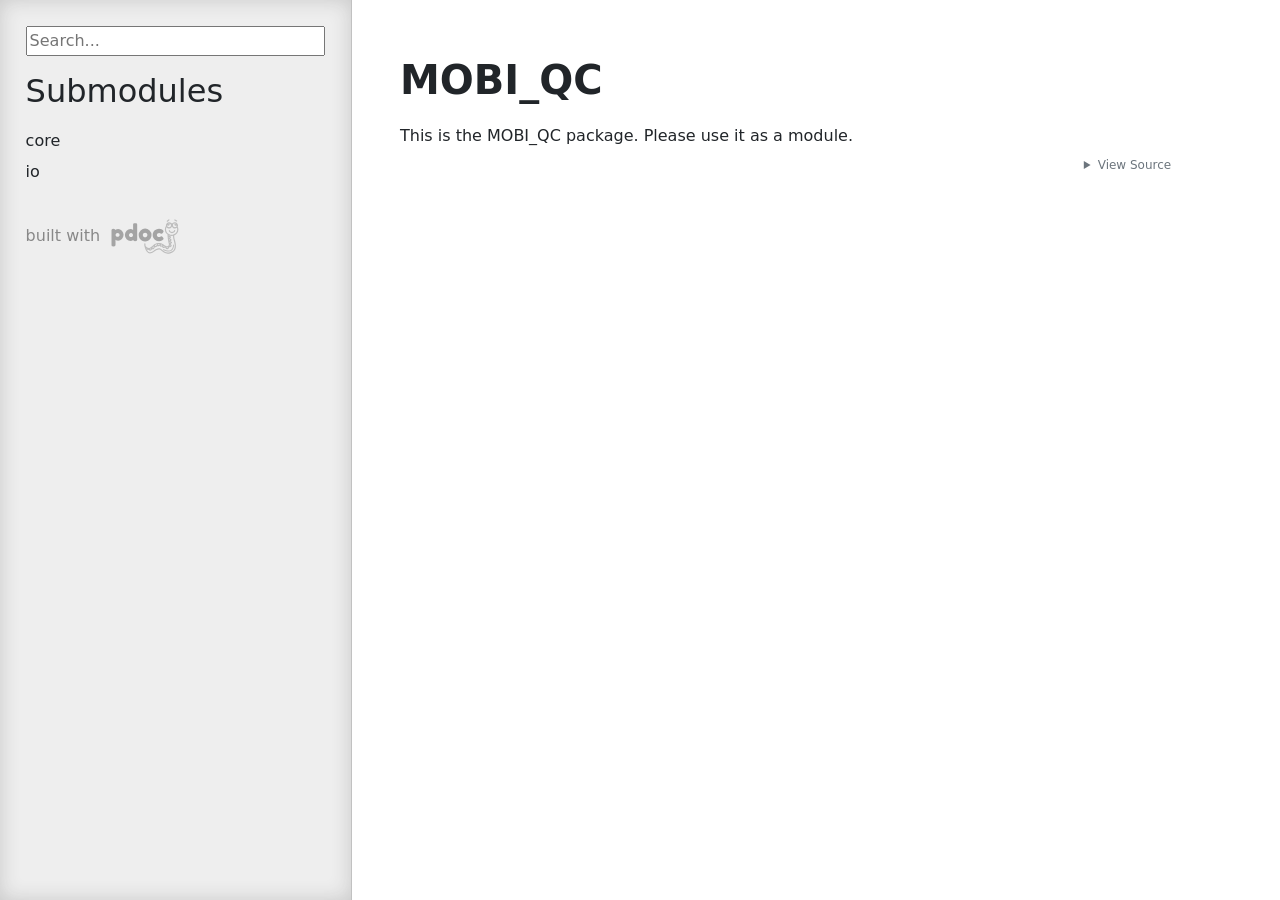
<file: MOBI_QC.html>
<!doctype html>
<html lang="en">
<head>
    <meta charset="utf-8">
    <meta name="viewport" content="width=device-width, initial-scale=1">
    <meta name="generator" content="pdoc 15.0.4"/>
    <title>MOBI_QC API documentation</title>

    <style>/*! * Bootstrap Reboot v5.0.0 (https://getbootstrap.com/) * Copyright 2011-2021 The Bootstrap Authors * Copyright 2011-2021 Twitter, Inc. * Licensed under MIT (https://github.com/twbs/bootstrap/blob/main/LICENSE) * Forked from Normalize.css, licensed MIT (https://github.com/necolas/normalize.css/blob/master/LICENSE.md) */*,::after,::before{box-sizing:border-box}@media (prefers-reduced-motion:no-preference){:root{scroll-behavior:smooth}}body{margin:0;font-family:system-ui,-apple-system,"Segoe UI",Roboto,"Helvetica Neue",Arial,"Noto Sans","Liberation Sans",sans-serif,"Apple Color Emoji","Segoe UI Emoji","Segoe UI Symbol","Noto Color Emoji";font-size:1rem;font-weight:400;line-height:1.5;color:#212529;background-color:#fff;-webkit-text-size-adjust:100%;-webkit-tap-highlight-color:transparent}hr{margin:1rem 0;color:inherit;background-color:currentColor;border:0;opacity:.25}hr:not([size]){height:1px}h1,h2,h3,h4,h5,h6{margin-top:0;margin-bottom:.5rem;font-weight:500;line-height:1.2}h1{font-size:calc(1.375rem + 1.5vw)}@media (min-width:1200px){h1{font-size:2.5rem}}h2{font-size:calc(1.325rem + .9vw)}@media (min-width:1200px){h2{font-size:2rem}}h3{font-size:calc(1.3rem + .6vw)}@media (min-width:1200px){h3{font-size:1.75rem}}h4{font-size:calc(1.275rem + .3vw)}@media (min-width:1200px){h4{font-size:1.5rem}}h5{font-size:1.25rem}h6{font-size:1rem}p{margin-top:0;margin-bottom:1rem}abbr[data-bs-original-title],abbr[title]{-webkit-text-decoration:underline dotted;text-decoration:underline dotted;cursor:help;-webkit-text-decoration-skip-ink:none;text-decoration-skip-ink:none}address{margin-bottom:1rem;font-style:normal;line-height:inherit}ol,ul{padding-left:2rem}dl,ol,ul{margin-top:0;margin-bottom:1rem}ol ol,ol ul,ul ol,ul ul{margin-bottom:0}dt{font-weight:700}dd{margin-bottom:.5rem;margin-left:0}blockquote{margin:0 0 1rem}b,strong{font-weight:bolder}small{font-size:.875em}mark{padding:.2em;background-color:#fcf8e3}sub,sup{position:relative;font-size:.75em;line-height:0;vertical-align:baseline}sub{bottom:-.25em}sup{top:-.5em}a{color:#0d6efd;text-decoration:underline}a:hover{color:#0a58ca}a:not([href]):not([class]),a:not([href]):not([class]):hover{color:inherit;text-decoration:none}code,kbd,pre,samp{font-family:SFMono-Regular,Menlo,Monaco,Consolas,"Liberation Mono","Courier New",monospace;font-size:1em;direction:ltr;unicode-bidi:bidi-override}pre{display:block;margin-top:0;margin-bottom:1rem;overflow:auto;font-size:.875em}pre code{font-size:inherit;color:inherit;word-break:normal}code{font-size:.875em;color:#d63384;word-wrap:break-word}a>code{color:inherit}kbd{padding:.2rem .4rem;font-size:.875em;color:#fff;background-color:#212529;border-radius:.2rem}kbd kbd{padding:0;font-size:1em;font-weight:700}figure{margin:0 0 1rem}img,svg{vertical-align:middle}table{caption-side:bottom;border-collapse:collapse}caption{padding-top:.5rem;padding-bottom:.5rem;color:#6c757d;text-align:left}th{text-align:inherit;text-align:-webkit-match-parent}tbody,td,tfoot,th,thead,tr{border-color:inherit;border-style:solid;border-width:0}label{display:inline-block}button{border-radius:0}button:focus:not(:focus-visible){outline:0}button,input,optgroup,select,textarea{margin:0;font-family:inherit;font-size:inherit;line-height:inherit}button,select{text-transform:none}[role=button]{cursor:pointer}select{word-wrap:normal}select:disabled{opacity:1}[list]::-webkit-calendar-picker-indicator{display:none}[type=button],[type=reset],[type=submit],button{-webkit-appearance:button}[type=button]:not(:disabled),[type=reset]:not(:disabled),[type=submit]:not(:disabled),button:not(:disabled){cursor:pointer}::-moz-focus-inner{padding:0;border-style:none}textarea{resize:vertical}fieldset{min-width:0;padding:0;margin:0;border:0}legend{float:left;width:100%;padding:0;margin-bottom:.5rem;font-size:calc(1.275rem + .3vw);line-height:inherit}@media (min-width:1200px){legend{font-size:1.5rem}}legend+*{clear:left}::-webkit-datetime-edit-day-field,::-webkit-datetime-edit-fields-wrapper,::-webkit-datetime-edit-hour-field,::-webkit-datetime-edit-minute,::-webkit-datetime-edit-month-field,::-webkit-datetime-edit-text,::-webkit-datetime-edit-year-field{padding:0}::-webkit-inner-spin-button{height:auto}[type=search]{outline-offset:-2px;-webkit-appearance:textfield}::-webkit-search-decoration{-webkit-appearance:none}::-webkit-color-swatch-wrapper{padding:0}::file-selector-button{font:inherit}::-webkit-file-upload-button{font:inherit;-webkit-appearance:button}output{display:inline-block}iframe{border:0}summary{display:list-item;cursor:pointer}progress{vertical-align:baseline}[hidden]{display:none!important}</style>
    <style>/*! syntax-highlighting.css */pre{line-height:125%;}span.linenos{color:inherit; background-color:transparent; padding-left:5px; padding-right:20px;}.pdoc-code .hll{background-color:#ffffcc}.pdoc-code{background:#f8f8f8;}.pdoc-code .c{color:#3D7B7B; font-style:italic}.pdoc-code .err{border:1px solid #FF0000}.pdoc-code .k{color:#008000; font-weight:bold}.pdoc-code .o{color:#666666}.pdoc-code .ch{color:#3D7B7B; font-style:italic}.pdoc-code .cm{color:#3D7B7B; font-style:italic}.pdoc-code .cp{color:#9C6500}.pdoc-code .cpf{color:#3D7B7B; font-style:italic}.pdoc-code .c1{color:#3D7B7B; font-style:italic}.pdoc-code .cs{color:#3D7B7B; font-style:italic}.pdoc-code .gd{color:#A00000}.pdoc-code .ge{font-style:italic}.pdoc-code .gr{color:#E40000}.pdoc-code .gh{color:#000080; font-weight:bold}.pdoc-code .gi{color:#008400}.pdoc-code .go{color:#717171}.pdoc-code .gp{color:#000080; font-weight:bold}.pdoc-code .gs{font-weight:bold}.pdoc-code .gu{color:#800080; font-weight:bold}.pdoc-code .gt{color:#0044DD}.pdoc-code .kc{color:#008000; font-weight:bold}.pdoc-code .kd{color:#008000; font-weight:bold}.pdoc-code .kn{color:#008000; font-weight:bold}.pdoc-code .kp{color:#008000}.pdoc-code .kr{color:#008000; font-weight:bold}.pdoc-code .kt{color:#B00040}.pdoc-code .m{color:#666666}.pdoc-code .s{color:#BA2121}.pdoc-code .na{color:#687822}.pdoc-code .nb{color:#008000}.pdoc-code .nc{color:#0000FF; font-weight:bold}.pdoc-code .no{color:#880000}.pdoc-code .nd{color:#AA22FF}.pdoc-code .ni{color:#717171; font-weight:bold}.pdoc-code .ne{color:#CB3F38; font-weight:bold}.pdoc-code .nf{color:#0000FF}.pdoc-code .nl{color:#767600}.pdoc-code .nn{color:#0000FF; font-weight:bold}.pdoc-code .nt{color:#008000; font-weight:bold}.pdoc-code .nv{color:#19177C}.pdoc-code .ow{color:#AA22FF; font-weight:bold}.pdoc-code .w{color:#bbbbbb}.pdoc-code .mb{color:#666666}.pdoc-code .mf{color:#666666}.pdoc-code .mh{color:#666666}.pdoc-code .mi{color:#666666}.pdoc-code .mo{color:#666666}.pdoc-code .sa{color:#BA2121}.pdoc-code .sb{color:#BA2121}.pdoc-code .sc{color:#BA2121}.pdoc-code .dl{color:#BA2121}.pdoc-code .sd{color:#BA2121; font-style:italic}.pdoc-code .s2{color:#BA2121}.pdoc-code .se{color:#AA5D1F; font-weight:bold}.pdoc-code .sh{color:#BA2121}.pdoc-code .si{color:#A45A77; font-weight:bold}.pdoc-code .sx{color:#008000}.pdoc-code .sr{color:#A45A77}.pdoc-code .s1{color:#BA2121}.pdoc-code .ss{color:#19177C}.pdoc-code .bp{color:#008000}.pdoc-code .fm{color:#0000FF}.pdoc-code .vc{color:#19177C}.pdoc-code .vg{color:#19177C}.pdoc-code .vi{color:#19177C}.pdoc-code .vm{color:#19177C}.pdoc-code .il{color:#666666}</style>
    <style>/*! theme.css */:root{--pdoc-background:#fff;}.pdoc{--text:#212529;--muted:#6c757d;--link:#3660a5;--link-hover:#1659c5;--code:#f8f8f8;--active:#fff598;--accent:#eee;--accent2:#c1c1c1;--nav-hover:rgba(255, 255, 255, 0.5);--name:#0066BB;--def:#008800;--annotation:#007020;}</style>
    <style>/*! layout.css */html, body{width:100%;height:100%;}html, main{scroll-behavior:smooth;}body{background-color:var(--pdoc-background);}@media (max-width:769px){#navtoggle{cursor:pointer;position:absolute;width:50px;height:40px;top:1rem;right:1rem;border-color:var(--text);color:var(--text);display:flex;opacity:0.8;z-index:999;}#navtoggle:hover{opacity:1;}#togglestate + div{display:none;}#togglestate:checked + div{display:inherit;}main, header{padding:2rem 3vw;}header + main{margin-top:-3rem;}.git-button{display:none !important;}nav input[type="search"]{max-width:77%;}nav input[type="search"]:first-child{margin-top:-6px;}nav input[type="search"]:valid ~ *{display:none !important;}}@media (min-width:770px){:root{--sidebar-width:clamp(12.5rem, 28vw, 22rem);}nav{position:fixed;overflow:auto;height:100vh;width:var(--sidebar-width);}main, header{padding:3rem 2rem 3rem calc(var(--sidebar-width) + 3rem);width:calc(54rem + var(--sidebar-width));max-width:100%;}header + main{margin-top:-4rem;}#navtoggle{display:none;}}#togglestate{position:absolute;height:0;opacity:0;}nav.pdoc{--pad:clamp(0.5rem, 2vw, 1.75rem);--indent:1.5rem;background-color:var(--accent);border-right:1px solid var(--accent2);box-shadow:0 0 20px rgba(50, 50, 50, .2) inset;padding:0 0 0 var(--pad);overflow-wrap:anywhere;scrollbar-width:thin; scrollbar-color:var(--accent2) transparent; z-index:1}nav.pdoc::-webkit-scrollbar{width:.4rem; }nav.pdoc::-webkit-scrollbar-thumb{background-color:var(--accent2); }nav.pdoc > div{padding:var(--pad) 0;}nav.pdoc .module-list-button{display:inline-flex;align-items:center;color:var(--text);border-color:var(--muted);margin-bottom:1rem;}nav.pdoc .module-list-button:hover{border-color:var(--text);}nav.pdoc input[type=search]{display:block;outline-offset:0;width:calc(100% - var(--pad));}nav.pdoc .logo{max-width:calc(100% - var(--pad));max-height:35vh;display:block;margin:0 auto 1rem;transform:translate(calc(-.5 * var(--pad)), 0);}nav.pdoc ul{list-style:none;padding-left:0;}nav.pdoc > div > ul{margin-left:calc(0px - var(--pad));}nav.pdoc li a{padding:.2rem 0 .2rem calc(var(--pad) + var(--indent));}nav.pdoc > div > ul > li > a{padding-left:var(--pad);}nav.pdoc li{transition:all 100ms;}nav.pdoc li:hover{background-color:var(--nav-hover);}nav.pdoc a, nav.pdoc a:hover{color:var(--text);}nav.pdoc a{display:block;}nav.pdoc > h2:first-of-type{margin-top:1.5rem;}nav.pdoc .class:before{content:"class ";color:var(--muted);}nav.pdoc .function:after{content:"()";color:var(--muted);}nav.pdoc footer:before{content:"";display:block;width:calc(100% - var(--pad));border-top:solid var(--accent2) 1px;margin-top:1.5rem;padding-top:.5rem;}nav.pdoc footer{font-size:small;}</style>
    <style>/*! content.css */.pdoc{color:var(--text);box-sizing:border-box;line-height:1.5;background:none;}.pdoc .pdoc-button{cursor:pointer;display:inline-block;border:solid black 1px;border-radius:2px;font-size:.75rem;padding:calc(0.5em - 1px) 1em;transition:100ms all;}.pdoc .alert{padding:1rem 1rem 1rem calc(1.5rem + 24px);border:1px solid transparent;border-radius:.25rem;background-repeat:no-repeat;background-position:.75rem center;margin-bottom:1rem;}.pdoc .alert > em{display:none;}.pdoc .alert > *:last-child{margin-bottom:0;}.pdoc .alert.note{color:#084298;background-color:#cfe2ff;border-color:#b6d4fe;background-image:url("data:image/svg+xml,%3Csvg%20xmlns%3D%22http%3A//www.w3.org/2000/svg%22%20width%3D%2224%22%20height%3D%2224%22%20fill%3D%22%23084298%22%20viewBox%3D%220%200%2016%2016%22%3E%3Cpath%20d%3D%22M8%2016A8%208%200%201%200%208%200a8%208%200%200%200%200%2016zm.93-9.412-1%204.705c-.07.34.029.533.304.533.194%200%20.487-.07.686-.246l-.088.416c-.287.346-.92.598-1.465.598-.703%200-1.002-.422-.808-1.319l.738-3.468c.064-.293.006-.399-.287-.47l-.451-.081.082-.381%202.29-.287zM8%205.5a1%201%200%201%201%200-2%201%201%200%200%201%200%202z%22/%3E%3C/svg%3E");}.pdoc .alert.tip{color:#0a3622;background-color:#d1e7dd;border-color:#a3cfbb;background-image:url("data:image/svg+xml,%3Csvg%20xmlns%3D%22http%3A//www.w3.org/2000/svg%22%20width%3D%2224%22%20height%3D%2224%22%20fill%3D%22%230a3622%22%20viewBox%3D%220%200%2016%2016%22%3E%3Cpath%20d%3D%22M2%206a6%206%200%201%201%2010.174%204.31c-.203.196-.359.4-.453.619l-.762%201.769A.5.5%200%200%201%2010.5%2013a.5.5%200%200%201%200%201%20.5.5%200%200%201%200%201l-.224.447a1%201%200%200%201-.894.553H6.618a1%201%200%200%201-.894-.553L5.5%2015a.5.5%200%200%201%200-1%20.5.5%200%200%201%200-1%20.5.5%200%200%201-.46-.302l-.761-1.77a2%202%200%200%200-.453-.618A5.98%205.98%200%200%201%202%206m6-5a5%205%200%200%200-3.479%208.592c.263.254.514.564.676.941L5.83%2012h4.342l.632-1.467c.162-.377.413-.687.676-.941A5%205%200%200%200%208%201%22/%3E%3C/svg%3E");}.pdoc .alert.important{color:#055160;background-color:#cff4fc;border-color:#9eeaf9;background-image:url("data:image/svg+xml,%3Csvg%20xmlns%3D%22http%3A//www.w3.org/2000/svg%22%20width%3D%2224%22%20height%3D%2224%22%20fill%3D%22%23055160%22%20viewBox%3D%220%200%2016%2016%22%3E%3Cpath%20d%3D%22M2%200a2%202%200%200%200-2%202v12a2%202%200%200%200%202%202h12a2%202%200%200%200%202-2V2a2%202%200%200%200-2-2zm6%204c.535%200%20.954.462.9.995l-.35%203.507a.552.552%200%200%201-1.1%200L7.1%204.995A.905.905%200%200%201%208%204m.002%206a1%201%200%201%201%200%202%201%201%200%200%201%200-2%22/%3E%3C/svg%3E");}.pdoc .alert.warning{color:#664d03;background-color:#fff3cd;border-color:#ffecb5;background-image:url("data:image/svg+xml,%3Csvg%20xmlns%3D%22http%3A//www.w3.org/2000/svg%22%20width%3D%2224%22%20height%3D%2224%22%20fill%3D%22%23664d03%22%20viewBox%3D%220%200%2016%2016%22%3E%3Cpath%20d%3D%22M8.982%201.566a1.13%201.13%200%200%200-1.96%200L.165%2013.233c-.457.778.091%201.767.98%201.767h13.713c.889%200%201.438-.99.98-1.767L8.982%201.566zM8%205c.535%200%20.954.462.9.995l-.35%203.507a.552.552%200%200%201-1.1%200L7.1%205.995A.905.905%200%200%201%208%205zm.002%206a1%201%200%201%201%200%202%201%201%200%200%201%200-2z%22/%3E%3C/svg%3E");}.pdoc .alert.caution{color:#842029;background-color:#f8d7da;border-color:#f5c2c7;background-image:url("data:image/svg+xml,%3Csvg%20xmlns%3D%22http%3A//www.w3.org/2000/svg%22%20width%3D%2224%22%20height%3D%2224%22%20fill%3D%22%23842029%22%20viewBox%3D%220%200%2016%2016%22%3E%3Cpath%20d%3D%22M11.46.146A.5.5%200%200%200%2011.107%200H4.893a.5.5%200%200%200-.353.146L.146%204.54A.5.5%200%200%200%200%204.893v6.214a.5.5%200%200%200%20.146.353l4.394%204.394a.5.5%200%200%200%20.353.146h6.214a.5.5%200%200%200%20.353-.146l4.394-4.394a.5.5%200%200%200%20.146-.353V4.893a.5.5%200%200%200-.146-.353zM8%204c.535%200%20.954.462.9.995l-.35%203.507a.552.552%200%200%201-1.1%200L7.1%204.995A.905.905%200%200%201%208%204m.002%206a1%201%200%201%201%200%202%201%201%200%200%201%200-2%22/%3E%3C/svg%3E");}.pdoc .alert.danger{color:#842029;background-color:#f8d7da;border-color:#f5c2c7;background-image:url("data:image/svg+xml,%3Csvg%20xmlns%3D%22http%3A//www.w3.org/2000/svg%22%20width%3D%2224%22%20height%3D%2224%22%20fill%3D%22%23842029%22%20viewBox%3D%220%200%2016%2016%22%3E%3Cpath%20d%3D%22M5.52.359A.5.5%200%200%201%206%200h4a.5.5%200%200%201%20.474.658L8.694%206H12.5a.5.5%200%200%201%20.395.807l-7%209a.5.5%200%200%201-.873-.454L6.823%209.5H3.5a.5.5%200%200%201-.48-.641l2.5-8.5z%22/%3E%3C/svg%3E");}.pdoc .visually-hidden{position:absolute !important;width:1px !important;height:1px !important;padding:0 !important;margin:-1px !important;overflow:hidden !important;clip:rect(0, 0, 0, 0) !important;white-space:nowrap !important;border:0 !important;}.pdoc h1, .pdoc h2, .pdoc h3{font-weight:300;margin:.3em 0;padding:.2em 0;}.pdoc > section:not(.module-info) h1{font-size:1.5rem;font-weight:500;}.pdoc > section:not(.module-info) h2{font-size:1.4rem;font-weight:500;}.pdoc > section:not(.module-info) h3{font-size:1.3rem;font-weight:500;}.pdoc > section:not(.module-info) h4{font-size:1.2rem;}.pdoc > section:not(.module-info) h5{font-size:1.1rem;}.pdoc a{text-decoration:none;color:var(--link);}.pdoc a:hover{color:var(--link-hover);}.pdoc blockquote{margin-left:2rem;}.pdoc pre{border-top:1px solid var(--accent2);border-bottom:1px solid var(--accent2);margin-top:0;margin-bottom:1em;padding:.5rem 0 .5rem .5rem;overflow-x:auto;background-color:var(--code);}.pdoc code{color:var(--text);padding:.2em .4em;margin:0;font-size:85%;background-color:var(--accent);border-radius:6px;}.pdoc a > code{color:inherit;}.pdoc pre > code{display:inline-block;font-size:inherit;background:none;border:none;padding:0;}.pdoc > section:not(.module-info){margin-bottom:1.5rem;}.pdoc .modulename{margin-top:0;font-weight:bold;}.pdoc .modulename a{color:var(--link);transition:100ms all;}.pdoc .git-button{float:right;border:solid var(--link) 1px;}.pdoc .git-button:hover{background-color:var(--link);color:var(--pdoc-background);}.view-source-toggle-state,.view-source-toggle-state ~ .pdoc-code{display:none;}.view-source-toggle-state:checked ~ .pdoc-code{display:block;}.view-source-button{display:inline-block;float:right;font-size:.75rem;line-height:1.5rem;color:var(--muted);padding:0 .4rem 0 1.3rem;cursor:pointer;text-indent:-2px;}.view-source-button > span{visibility:hidden;}.module-info .view-source-button{float:none;display:flex;justify-content:flex-end;margin:-1.2rem .4rem -.2rem 0;}.view-source-button::before{position:absolute;content:"View Source";display:list-item;list-style-type:disclosure-closed;}.view-source-toggle-state:checked ~ .attr .view-source-button::before,.view-source-toggle-state:checked ~ .view-source-button::before{list-style-type:disclosure-open;}.pdoc .docstring{margin-bottom:1.5rem;}.pdoc section:not(.module-info) .docstring{margin-left:clamp(0rem, 5vw - 2rem, 1rem);}.pdoc .docstring .pdoc-code{margin-left:1em;margin-right:1em;}.pdoc h1:target,.pdoc h2:target,.pdoc h3:target,.pdoc h4:target,.pdoc h5:target,.pdoc h6:target,.pdoc .pdoc-code > pre > span:target{background-color:var(--active);box-shadow:-1rem 0 0 0 var(--active);}.pdoc .pdoc-code > pre > span:target{display:block;}.pdoc div:target > .attr,.pdoc section:target > .attr,.pdoc dd:target > a{background-color:var(--active);}.pdoc *{scroll-margin:2rem;}.pdoc .pdoc-code .linenos{user-select:none;}.pdoc .attr:hover{filter:contrast(0.95);}.pdoc section, .pdoc .classattr{position:relative;}.pdoc .headerlink{--width:clamp(1rem, 3vw, 2rem);position:absolute;top:0;left:calc(0rem - var(--width));transition:all 100ms ease-in-out;opacity:0;}.pdoc .headerlink::before{content:"#";display:block;text-align:center;width:var(--width);height:2.3rem;line-height:2.3rem;font-size:1.5rem;}.pdoc .attr:hover ~ .headerlink,.pdoc *:target > .headerlink,.pdoc .headerlink:hover{opacity:1;}.pdoc .attr{display:block;margin:.5rem 0 .5rem;padding:.4rem .4rem .4rem 1rem;background-color:var(--accent);overflow-x:auto;}.pdoc .classattr{margin-left:2rem;}.pdoc .decorator-deprecated{color:#842029;}.pdoc .decorator-deprecated ~ span{filter:grayscale(1) opacity(0.8);}.pdoc .name{color:var(--name);font-weight:bold;}.pdoc .def{color:var(--def);font-weight:bold;}.pdoc .signature{background-color:transparent;}.pdoc .param, .pdoc .return-annotation{white-space:pre;}.pdoc .signature.multiline .param{display:block;}.pdoc .signature.condensed .param{display:inline-block;}.pdoc .annotation{color:var(--annotation);}.pdoc .view-value-toggle-state,.pdoc .view-value-toggle-state ~ .default_value{display:none;}.pdoc .view-value-toggle-state:checked ~ .default_value{display:inherit;}.pdoc .view-value-button{font-size:.5rem;vertical-align:middle;border-style:dashed;margin-top:-0.1rem;}.pdoc .view-value-button:hover{background:white;}.pdoc .view-value-button::before{content:"show";text-align:center;width:2.2em;display:inline-block;}.pdoc .view-value-toggle-state:checked ~ .view-value-button::before{content:"hide";}.pdoc .inherited{margin-left:2rem;}.pdoc .inherited dt{font-weight:700;}.pdoc .inherited dt, .pdoc .inherited dd{display:inline;margin-left:0;margin-bottom:.5rem;}.pdoc .inherited dd:not(:last-child):after{content:", ";}.pdoc .inherited .class:before{content:"class ";}.pdoc .inherited .function a:after{content:"()";}.pdoc .search-result .docstring{overflow:auto;max-height:25vh;}.pdoc .search-result.focused > .attr{background-color:var(--active);}.pdoc .attribution{margin-top:2rem;display:block;opacity:0.5;transition:all 200ms;filter:grayscale(100%);}.pdoc .attribution:hover{opacity:1;filter:grayscale(0%);}.pdoc .attribution img{margin-left:5px;height:35px;vertical-align:middle;width:70px;transition:all 200ms;}.pdoc table{display:block;width:max-content;max-width:100%;overflow:auto;margin-bottom:1rem;}.pdoc table th{font-weight:600;}.pdoc table th, .pdoc table td{padding:6px 13px;border:1px solid var(--accent2);}</style>
    <style>/*! custom.css */</style></head>
<body>
    <nav class="pdoc">
        <label id="navtoggle" for="togglestate" class="pdoc-button"><svg xmlns='http://www.w3.org/2000/svg' viewBox='0 0 30 30'><path stroke-linecap='round' stroke="currentColor" stroke-miterlimit='10' stroke-width='2' d='M4 7h22M4 15h22M4 23h22'/></svg></label>
        <input id="togglestate" type="checkbox" aria-hidden="true" tabindex="-1">
        <div>

            <input type="search" placeholder="Search..." role="searchbox" aria-label="search"
                   pattern=".+" required>


            <h2>Submodules</h2>
            <ul>
                    <li><a href="MOBI_QC/core.html">core</a></li>
                    <li><a href="MOBI_QC/io.html">io</a></li>
            </ul>



        <a class="attribution" title="pdoc: Python API documentation generator" href="https://pdoc.dev" target="_blank">
            built with <span class="visually-hidden">pdoc</span><img
                alt="pdoc logo"
                src="data:image/svg+xml,%3Csvg%20xmlns%3D%22http%3A//www.w3.org/2000/svg%22%20role%3D%22img%22%20aria-label%3D%22pdoc%20logo%22%20width%3D%22300%22%20height%3D%22150%22%20viewBox%3D%22-1%200%2060%2030%22%3E%3Ctitle%3Epdoc%3C/title%3E%3Cpath%20d%3D%22M29.621%2021.293c-.011-.273-.214-.475-.511-.481a.5.5%200%200%200-.489.503l-.044%201.393c-.097.551-.695%201.215-1.566%201.704-.577.428-1.306.486-2.193.182-1.426-.617-2.467-1.654-3.304-2.487l-.173-.172a3.43%203.43%200%200%200-.365-.306.49.49%200%200%200-.286-.196c-1.718-1.06-4.931-1.47-7.353.191l-.219.15c-1.707%201.187-3.413%202.131-4.328%201.03-.02-.027-.49-.685-.141-1.763.233-.721.546-2.408.772-4.076.042-.09.067-.187.046-.288.166-1.347.277-2.625.241-3.351%201.378-1.008%202.271-2.586%202.271-4.362%200-.976-.272-1.935-.788-2.774-.057-.094-.122-.18-.184-.268.033-.167.052-.339.052-.516%200-1.477-1.202-2.679-2.679-2.679-.791%200-1.496.352-1.987.9a6.3%206.3%200%200%200-1.001.029c-.492-.564-1.207-.929-2.012-.929-1.477%200-2.679%201.202-2.679%202.679A2.65%202.65%200%200%200%20.97%206.554c-.383.747-.595%201.572-.595%202.41%200%202.311%201.507%204.29%203.635%205.107-.037.699-.147%202.27-.423%203.294l-.137.461c-.622%202.042-2.515%208.257%201.727%2010.643%201.614.908%203.06%201.248%204.317%201.248%202.665%200%204.492-1.524%205.322-2.401%201.476-1.559%202.886-1.854%206.491.82%201.877%201.393%203.514%201.753%204.861%201.068%202.223-1.713%202.811-3.867%203.399-6.374.077-.846.056-1.469.054-1.537zm-4.835%204.313c-.054.305-.156.586-.242.629-.034-.007-.131-.022-.307-.157-.145-.111-.314-.478-.456-.908.221.121.432.25.675.355.115.039.219.051.33.081zm-2.251-1.238c-.05.33-.158.648-.252.694-.022.001-.125-.018-.307-.157-.217-.166-.488-.906-.639-1.573.358.344.754.693%201.198%201.036zm-3.887-2.337c-.006-.116-.018-.231-.041-.342.635.145%201.189.368%201.599.625.097.231.166.481.174.642-.03.049-.055.101-.067.158-.046.013-.128.026-.298.004-.278-.037-.901-.57-1.367-1.087zm-1.127-.497c.116.306.176.625.12.71-.019.014-.117.045-.345.016-.206-.027-.604-.332-.986-.695.41-.051.816-.056%201.211-.031zm-4.535%201.535c.209.22.379.47.358.598-.006.041-.088.138-.351.234-.144.055-.539-.063-.979-.259a11.66%2011.66%200%200%200%20.972-.573zm.983-.664c.359-.237.738-.418%201.126-.554.25.237.479.548.457.694-.006.042-.087.138-.351.235-.174.064-.694-.105-1.232-.375zm-3.381%201.794c-.022.145-.061.29-.149.401-.133.166-.358.248-.69.251h-.002c-.133%200-.306-.26-.45-.621.417.091.854.07%201.291-.031zm-2.066-8.077a4.78%204.78%200%200%201-.775-.584c.172-.115.505-.254.88-.378l-.105.962zm-.331%202.302a10.32%2010.32%200%200%201-.828-.502c.202-.143.576-.328.984-.49l-.156.992zm-.45%202.157l-.701-.403c.214-.115.536-.249.891-.376a11.57%2011.57%200%200%201-.19.779zm-.181%201.716c.064.398.194.702.298.893-.194-.051-.435-.162-.736-.398.061-.119.224-.3.438-.495zM8.87%204.141c0%20.152-.123.276-.276.276s-.275-.124-.275-.276.123-.276.276-.276.275.124.275.276zm-.735-.389a1.15%201.15%200%200%200-.314.783%201.16%201.16%200%200%200%201.162%201.162c.457%200%20.842-.27%201.032-.653.026.117.042.238.042.362a1.68%201.68%200%200%201-1.679%201.679%201.68%201.68%200%200%201-1.679-1.679c0-.843.626-1.535%201.436-1.654zM5.059%205.406A1.68%201.68%200%200%201%203.38%207.085a1.68%201.68%200%200%201-1.679-1.679c0-.037.009-.072.011-.109.21.3.541.508.935.508a1.16%201.16%200%200%200%201.162-1.162%201.14%201.14%200%200%200-.474-.912c.015%200%20.03-.005.045-.005.926.001%201.679.754%201.679%201.68zM3.198%204.141c0%20.152-.123.276-.276.276s-.275-.124-.275-.276.123-.276.276-.276.275.124.275.276zM1.375%208.964c0-.52.103-1.035.288-1.52.466.394%201.06.64%201.717.64%201.144%200%202.116-.725%202.499-1.738.383%201.012%201.355%201.738%202.499%201.738.867%200%201.631-.421%202.121-1.062.307.605.478%201.267.478%201.942%200%202.486-2.153%204.51-4.801%204.51s-4.801-2.023-4.801-4.51zm24.342%2019.349c-.985.498-2.267.168-3.813-.979-3.073-2.281-5.453-3.199-7.813-.705-1.315%201.391-4.163%203.365-8.423.97-3.174-1.786-2.239-6.266-1.261-9.479l.146-.492c.276-1.02.395-2.457.444-3.268a6.11%206.11%200%200%200%201.18.115%206.01%206.01%200%200%200%202.536-.562l-.006.175c-.802.215-1.848.612-2.021%201.25-.079.295.021.601.274.837.219.203.415.364.598.501-.667.304-1.243.698-1.311%201.179-.02.144-.022.507.393.787.213.144.395.26.564.365-1.285.521-1.361.96-1.381%201.126-.018.142-.011.496.427.746l.854.489c-.473.389-.971.914-.999%201.429-.018.278.095.532.316.713.675.556%201.231.721%201.653.721.059%200%20.104-.014.158-.02.207.707.641%201.64%201.513%201.64h.013c.8-.008%201.236-.345%201.462-.626.173-.216.268-.457.325-.692.424.195.93.374%201.372.374.151%200%20.294-.021.423-.068.732-.27.944-.704.993-1.021.009-.061.003-.119.002-.179.266.086.538.147.789.147.15%200%20.294-.021.423-.069.542-.2.797-.489.914-.754.237.147.478.258.704.288.106.014.205.021.296.021.356%200%20.595-.101.767-.229.438.435%201.094.992%201.656%201.067.106.014.205.021.296.021a1.56%201.56%200%200%200%20.323-.035c.17.575.453%201.289.866%201.605.358.273.665.362.914.362a.99.99%200%200%200%20.421-.093%201.03%201.03%200%200%200%20.245-.164c.168.428.39.846.68%201.068.358.273.665.362.913.362a.99.99%200%200%200%20.421-.093c.317-.148.512-.448.639-.762.251.157.495.257.726.257.127%200%20.25-.024.37-.071.427-.17.706-.617.841-1.314.022-.015.047-.022.068-.038.067-.051.133-.104.196-.159-.443%201.486-1.107%202.761-2.086%203.257zM8.66%209.925a.5.5%200%201%200-1%200c0%20.653-.818%201.205-1.787%201.205s-1.787-.552-1.787-1.205a.5.5%200%201%200-1%200c0%201.216%201.25%202.205%202.787%202.205s2.787-.989%202.787-2.205zm4.4%2015.965l-.208.097c-2.661%201.258-4.708%201.436-6.086.527-1.542-1.017-1.88-3.19-1.844-4.198a.4.4%200%200%200-.385-.414c-.242-.029-.406.164-.414.385-.046%201.249.367%203.686%202.202%204.896.708.467%201.547.7%202.51.7%201.248%200%202.706-.392%204.362-1.174l.185-.086a.4.4%200%200%200%20.205-.527c-.089-.204-.326-.291-.527-.206zM9.547%202.292c.093.077.205.114.317.114a.5.5%200%200%200%20.318-.886L8.817.397a.5.5%200%200%200-.703.068.5.5%200%200%200%20.069.703l1.364%201.124zm-7.661-.065c.086%200%20.173-.022.253-.068l1.523-.893a.5.5%200%200%200-.506-.863l-1.523.892a.5.5%200%200%200-.179.685c.094.158.261.247.432.247z%22%20transform%3D%22matrix%28-1%200%200%201%2058%200%29%22%20fill%3D%22%233bb300%22/%3E%3Cpath%20d%3D%22M.3%2021.86V10.18q0-.46.02-.68.04-.22.18-.5.28-.54%201.34-.54%201.06%200%201.42.28.38.26.44.78.76-1.04%202.38-1.04%201.64%200%203.1%201.54%201.46%201.54%201.46%203.58%200%202.04-1.46%203.58-1.44%201.54-3.08%201.54-1.64%200-2.38-.92v4.04q0%20.46-.04.68-.02.22-.18.5-.14.3-.5.42-.36.12-.98.12-.62%200-1-.12-.36-.12-.52-.4-.14-.28-.18-.5-.02-.22-.02-.68zm3.96-9.42q-.46.54-.46%201.18%200%20.64.46%201.18.48.52%201.2.52.74%200%201.24-.52.52-.52.52-1.18%200-.66-.48-1.18-.48-.54-1.26-.54-.76%200-1.22.54zm14.741-8.36q.16-.3.54-.42.38-.12%201-.12.64%200%201.02.12.38.12.52.42.16.3.18.54.04.22.04.68v11.94q0%20.46-.04.7-.02.22-.18.5-.3.54-1.7.54-1.38%200-1.54-.98-.84.96-2.34.96-1.8%200-3.28-1.56-1.48-1.58-1.48-3.66%200-2.1%201.48-3.68%201.5-1.58%203.28-1.58%201.48%200%202.3%201v-4.2q0-.46.02-.68.04-.24.18-.52zm-3.24%2010.86q.52.54%201.26.54.74%200%201.22-.54.5-.54.5-1.18%200-.66-.48-1.22-.46-.56-1.26-.56-.8%200-1.28.56-.48.54-.48%201.2%200%20.66.52%201.2zm7.833-1.2q0-2.4%201.68-3.96%201.68-1.56%203.84-1.56%202.16%200%203.82%201.56%201.66%201.54%201.66%203.94%200%201.66-.86%202.96-.86%201.28-2.1%201.9-1.22.6-2.54.6-1.32%200-2.56-.64-1.24-.66-2.1-1.92-.84-1.28-.84-2.88zm4.18%201.44q.64.48%201.3.48.66%200%201.32-.5.66-.5.66-1.48%200-.98-.62-1.46-.62-.48-1.34-.48-.72%200-1.34.5-.62.5-.62%201.48%200%20.96.64%201.46zm11.412-1.44q0%20.84.56%201.32.56.46%201.18.46.64%200%201.18-.36.56-.38.9-.38.6%200%201.46%201.06.46.58.46%201.04%200%20.76-1.1%201.42-1.14.8-2.8.8-1.86%200-3.58-1.34-.82-.64-1.34-1.7-.52-1.08-.52-2.36%200-1.3.52-2.34.52-1.06%201.34-1.7%201.66-1.32%203.54-1.32.76%200%201.48.22.72.2%201.06.4l.32.2q.36.24.56.38.52.4.52.92%200%20.5-.42%201.14-.72%201.1-1.38%201.1-.38%200-1.08-.44-.36-.34-1.04-.34-.66%200-1.24.48-.58.48-.58%201.34z%22%20fill%3D%22green%22/%3E%3C/svg%3E"/>
        </a>
</div>
    </nav>
    <main class="pdoc">
            <section class="module-info">
                    <h1 class="modulename">
MOBI_QC    </h1>

                        <div class="docstring"><p>This is the MOBI_QC package. Please use it as a module.</p>
</div>

                        <input id="mod-MOBI_QC-view-source" class="view-source-toggle-state" type="checkbox" aria-hidden="true" tabindex="-1">

                        <label class="view-source-button" for="mod-MOBI_QC-view-source"><span>View Source</span></label>

                        <div class="pdoc-code codehilite"><pre><span></span><span id="L-1"><a href="#L-1"><span class="linenos">1</span></a><span class="sd">&quot;&quot;&quot;This is the MOBI_QC package. Please use it as a module.&quot;&quot;&quot;</span>
</span></pre></div>


            </section>
    </main>
<script>
    function escapeHTML(html) {
        return document.createElement('div').appendChild(document.createTextNode(html)).parentNode.innerHTML;
    }

    const originalContent = document.querySelector("main.pdoc");
    let currentContent = originalContent;

    function setContent(innerHTML) {
        let elem;
        if (innerHTML) {
            elem = document.createElement("main");
            elem.classList.add("pdoc");
            elem.innerHTML = innerHTML;
        } else {
            elem = originalContent;
        }
        if (currentContent !== elem) {
            currentContent.replaceWith(elem);
            currentContent = elem;
        }
    }

    function getSearchTerm() {
        return (new URL(window.location)).searchParams.get("search");
    }

    const searchBox = document.querySelector(".pdoc input[type=search]");
    searchBox.addEventListener("input", function () {
        let url = new URL(window.location);
        if (searchBox.value.trim()) {
            url.hash = "";
            url.searchParams.set("search", searchBox.value);
        } else {
            url.searchParams.delete("search");
        }
        history.replaceState("", "", url.toString());
        onInput();
    });
    window.addEventListener("popstate", onInput);


    let search, searchErr;

    async function initialize() {
        try {
            search = await new Promise((resolve, reject) => {
                const script = document.createElement("script");
                script.type = "text/javascript";
                script.async = true;
                script.onload = () => resolve(window.pdocSearch);
                script.onerror = (e) => reject(e);
                script.src = "search.js";
                document.getElementsByTagName("head")[0].appendChild(script);
            });
        } catch (e) {
            console.error("Cannot fetch pdoc search index");
            searchErr = "Cannot fetch search index.";
        }
        onInput();

        document.querySelector("nav.pdoc").addEventListener("click", e => {
            if (e.target.hash) {
                searchBox.value = "";
                searchBox.dispatchEvent(new Event("input"));
            }
        });
    }

    function onInput() {
        setContent((() => {
            const term = getSearchTerm();
            if (!term) {
                return null
            }
            if (searchErr) {
                return `<h3>Error: ${searchErr}</h3>`
            }
            if (!search) {
                return "<h3>Searching...</h3>"
            }

            window.scrollTo({top: 0, left: 0, behavior: 'auto'});

            const results = search(term);

            let html;
            if (results.length === 0) {
                html = `No search results for '${escapeHTML(term)}'.`
            } else {
                html = `<h4>${results.length} search result${results.length > 1 ? "s" : ""} for '${escapeHTML(term)}'.</h4>`;
            }
            for (let result of results.slice(0, 10)) {
                let doc = result.doc;
                let url = `${doc.modulename.replaceAll(".", "/")}.html`;
                if (doc.qualname) {
                    url += `#${doc.qualname}`;
                }

                let heading;
                switch (result.doc.kind) {
                    case "function":
                        if (doc.fullname.endsWith(".__init__")) {
                            heading = `<span class="name">${doc.fullname.replace(/\.__init__$/, "")}</span>${doc.signature}`;
                        } else {
                            heading = `<span class="def">${doc.funcdef}</span> <span class="name">${doc.fullname}</span>${doc.signature}`;
                        }
                        break;
                    case "class":
                        heading = `<span class="def">class</span> <span class="name">${doc.fullname}</span>`;
                        if (doc.bases)
                            heading += `<wbr>(<span class="base">${doc.bases}</span>)`;
                        heading += `:`;
                        break;
                    case "variable":
                        heading = `<span class="name">${doc.fullname}</span>`;
                        if (doc.annotation)
                            heading += `<span class="annotation">${doc.annotation}</span>`;
                        if (doc.default_value)
                            heading += `<span class="default_value"> = ${doc.default_value}</span>`;
                        break;
                    default:
                        heading = `<span class="name">${doc.fullname}</span>`;
                        break;
                }
                html += `
                        <section class="search-result">
                        <a href="${url}" class="attr ${doc.kind}">${heading}</a>
                        <div class="docstring">${doc.doc}</div>
                        </section>
                    `;

            }
            return html;
        })());
    }

    if (getSearchTerm()) {
        initialize();
        searchBox.value = getSearchTerm();
        onInput();
    } else {
        searchBox.addEventListener("focus", initialize, {once: true});
    }

    searchBox.addEventListener("keydown", e => {
        if (["ArrowDown", "ArrowUp", "Enter"].includes(e.key)) {
            let focused = currentContent.querySelector(".search-result.focused");
            if (!focused) {
                currentContent.querySelector(".search-result").classList.add("focused");
            } else if (
                e.key === "ArrowDown"
                && focused.nextElementSibling
                && focused.nextElementSibling.classList.contains("search-result")
            ) {
                focused.classList.remove("focused");
                focused.nextElementSibling.classList.add("focused");
                focused.nextElementSibling.scrollIntoView({
                    behavior: "smooth",
                    block: "nearest",
                    inline: "nearest"
                });
            } else if (
                e.key === "ArrowUp"
                && focused.previousElementSibling
                && focused.previousElementSibling.classList.contains("search-result")
            ) {
                focused.classList.remove("focused");
                focused.previousElementSibling.classList.add("focused");
                focused.previousElementSibling.scrollIntoView({
                    behavior: "smooth",
                    block: "nearest",
                    inline: "nearest"
                });
            } else if (
                e.key === "Enter"
            ) {
                focused.querySelector("a").click();
            }
        }
    });
</script></body>
</html>
</file>
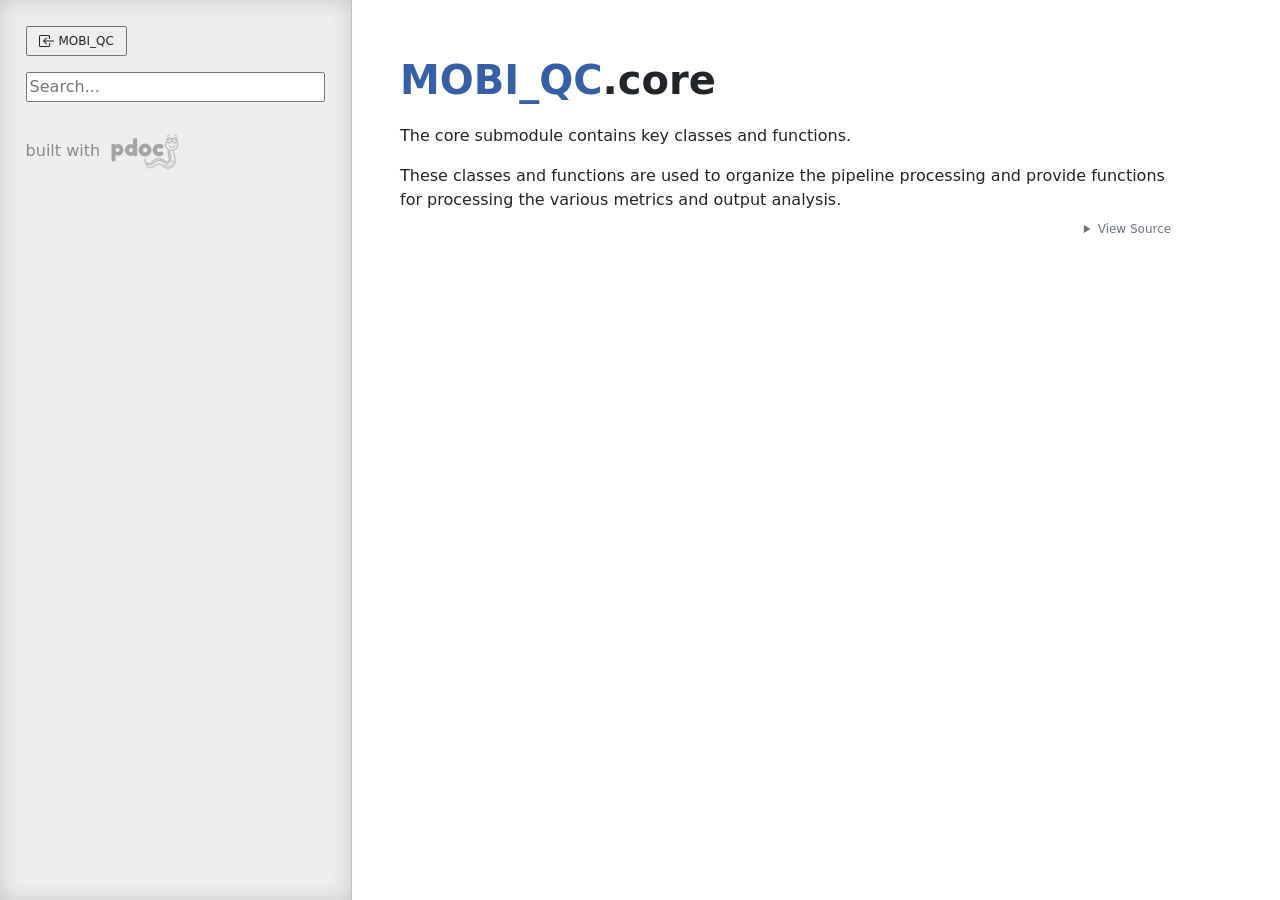
<file: MOBI_QC/core.html>
<!doctype html>
<html lang="en">
<head>
    <meta charset="utf-8">
    <meta name="viewport" content="width=device-width, initial-scale=1">
    <meta name="generator" content="pdoc 15.0.4"/>
    <title>MOBI_QC.core API documentation</title>

    <style>/*! * Bootstrap Reboot v5.0.0 (https://getbootstrap.com/) * Copyright 2011-2021 The Bootstrap Authors * Copyright 2011-2021 Twitter, Inc. * Licensed under MIT (https://github.com/twbs/bootstrap/blob/main/LICENSE) * Forked from Normalize.css, licensed MIT (https://github.com/necolas/normalize.css/blob/master/LICENSE.md) */*,::after,::before{box-sizing:border-box}@media (prefers-reduced-motion:no-preference){:root{scroll-behavior:smooth}}body{margin:0;font-family:system-ui,-apple-system,"Segoe UI",Roboto,"Helvetica Neue",Arial,"Noto Sans","Liberation Sans",sans-serif,"Apple Color Emoji","Segoe UI Emoji","Segoe UI Symbol","Noto Color Emoji";font-size:1rem;font-weight:400;line-height:1.5;color:#212529;background-color:#fff;-webkit-text-size-adjust:100%;-webkit-tap-highlight-color:transparent}hr{margin:1rem 0;color:inherit;background-color:currentColor;border:0;opacity:.25}hr:not([size]){height:1px}h1,h2,h3,h4,h5,h6{margin-top:0;margin-bottom:.5rem;font-weight:500;line-height:1.2}h1{font-size:calc(1.375rem + 1.5vw)}@media (min-width:1200px){h1{font-size:2.5rem}}h2{font-size:calc(1.325rem + .9vw)}@media (min-width:1200px){h2{font-size:2rem}}h3{font-size:calc(1.3rem + .6vw)}@media (min-width:1200px){h3{font-size:1.75rem}}h4{font-size:calc(1.275rem + .3vw)}@media (min-width:1200px){h4{font-size:1.5rem}}h5{font-size:1.25rem}h6{font-size:1rem}p{margin-top:0;margin-bottom:1rem}abbr[data-bs-original-title],abbr[title]{-webkit-text-decoration:underline dotted;text-decoration:underline dotted;cursor:help;-webkit-text-decoration-skip-ink:none;text-decoration-skip-ink:none}address{margin-bottom:1rem;font-style:normal;line-height:inherit}ol,ul{padding-left:2rem}dl,ol,ul{margin-top:0;margin-bottom:1rem}ol ol,ol ul,ul ol,ul ul{margin-bottom:0}dt{font-weight:700}dd{margin-bottom:.5rem;margin-left:0}blockquote{margin:0 0 1rem}b,strong{font-weight:bolder}small{font-size:.875em}mark{padding:.2em;background-color:#fcf8e3}sub,sup{position:relative;font-size:.75em;line-height:0;vertical-align:baseline}sub{bottom:-.25em}sup{top:-.5em}a{color:#0d6efd;text-decoration:underline}a:hover{color:#0a58ca}a:not([href]):not([class]),a:not([href]):not([class]):hover{color:inherit;text-decoration:none}code,kbd,pre,samp{font-family:SFMono-Regular,Menlo,Monaco,Consolas,"Liberation Mono","Courier New",monospace;font-size:1em;direction:ltr;unicode-bidi:bidi-override}pre{display:block;margin-top:0;margin-bottom:1rem;overflow:auto;font-size:.875em}pre code{font-size:inherit;color:inherit;word-break:normal}code{font-size:.875em;color:#d63384;word-wrap:break-word}a>code{color:inherit}kbd{padding:.2rem .4rem;font-size:.875em;color:#fff;background-color:#212529;border-radius:.2rem}kbd kbd{padding:0;font-size:1em;font-weight:700}figure{margin:0 0 1rem}img,svg{vertical-align:middle}table{caption-side:bottom;border-collapse:collapse}caption{padding-top:.5rem;padding-bottom:.5rem;color:#6c757d;text-align:left}th{text-align:inherit;text-align:-webkit-match-parent}tbody,td,tfoot,th,thead,tr{border-color:inherit;border-style:solid;border-width:0}label{display:inline-block}button{border-radius:0}button:focus:not(:focus-visible){outline:0}button,input,optgroup,select,textarea{margin:0;font-family:inherit;font-size:inherit;line-height:inherit}button,select{text-transform:none}[role=button]{cursor:pointer}select{word-wrap:normal}select:disabled{opacity:1}[list]::-webkit-calendar-picker-indicator{display:none}[type=button],[type=reset],[type=submit],button{-webkit-appearance:button}[type=button]:not(:disabled),[type=reset]:not(:disabled),[type=submit]:not(:disabled),button:not(:disabled){cursor:pointer}::-moz-focus-inner{padding:0;border-style:none}textarea{resize:vertical}fieldset{min-width:0;padding:0;margin:0;border:0}legend{float:left;width:100%;padding:0;margin-bottom:.5rem;font-size:calc(1.275rem + .3vw);line-height:inherit}@media (min-width:1200px){legend{font-size:1.5rem}}legend+*{clear:left}::-webkit-datetime-edit-day-field,::-webkit-datetime-edit-fields-wrapper,::-webkit-datetime-edit-hour-field,::-webkit-datetime-edit-minute,::-webkit-datetime-edit-month-field,::-webkit-datetime-edit-text,::-webkit-datetime-edit-year-field{padding:0}::-webkit-inner-spin-button{height:auto}[type=search]{outline-offset:-2px;-webkit-appearance:textfield}::-webkit-search-decoration{-webkit-appearance:none}::-webkit-color-swatch-wrapper{padding:0}::file-selector-button{font:inherit}::-webkit-file-upload-button{font:inherit;-webkit-appearance:button}output{display:inline-block}iframe{border:0}summary{display:list-item;cursor:pointer}progress{vertical-align:baseline}[hidden]{display:none!important}</style>
    <style>/*! syntax-highlighting.css */pre{line-height:125%;}span.linenos{color:inherit; background-color:transparent; padding-left:5px; padding-right:20px;}.pdoc-code .hll{background-color:#ffffcc}.pdoc-code{background:#f8f8f8;}.pdoc-code .c{color:#3D7B7B; font-style:italic}.pdoc-code .err{border:1px solid #FF0000}.pdoc-code .k{color:#008000; font-weight:bold}.pdoc-code .o{color:#666666}.pdoc-code .ch{color:#3D7B7B; font-style:italic}.pdoc-code .cm{color:#3D7B7B; font-style:italic}.pdoc-code .cp{color:#9C6500}.pdoc-code .cpf{color:#3D7B7B; font-style:italic}.pdoc-code .c1{color:#3D7B7B; font-style:italic}.pdoc-code .cs{color:#3D7B7B; font-style:italic}.pdoc-code .gd{color:#A00000}.pdoc-code .ge{font-style:italic}.pdoc-code .gr{color:#E40000}.pdoc-code .gh{color:#000080; font-weight:bold}.pdoc-code .gi{color:#008400}.pdoc-code .go{color:#717171}.pdoc-code .gp{color:#000080; font-weight:bold}.pdoc-code .gs{font-weight:bold}.pdoc-code .gu{color:#800080; font-weight:bold}.pdoc-code .gt{color:#0044DD}.pdoc-code .kc{color:#008000; font-weight:bold}.pdoc-code .kd{color:#008000; font-weight:bold}.pdoc-code .kn{color:#008000; font-weight:bold}.pdoc-code .kp{color:#008000}.pdoc-code .kr{color:#008000; font-weight:bold}.pdoc-code .kt{color:#B00040}.pdoc-code .m{color:#666666}.pdoc-code .s{color:#BA2121}.pdoc-code .na{color:#687822}.pdoc-code .nb{color:#008000}.pdoc-code .nc{color:#0000FF; font-weight:bold}.pdoc-code .no{color:#880000}.pdoc-code .nd{color:#AA22FF}.pdoc-code .ni{color:#717171; font-weight:bold}.pdoc-code .ne{color:#CB3F38; font-weight:bold}.pdoc-code .nf{color:#0000FF}.pdoc-code .nl{color:#767600}.pdoc-code .nn{color:#0000FF; font-weight:bold}.pdoc-code .nt{color:#008000; font-weight:bold}.pdoc-code .nv{color:#19177C}.pdoc-code .ow{color:#AA22FF; font-weight:bold}.pdoc-code .w{color:#bbbbbb}.pdoc-code .mb{color:#666666}.pdoc-code .mf{color:#666666}.pdoc-code .mh{color:#666666}.pdoc-code .mi{color:#666666}.pdoc-code .mo{color:#666666}.pdoc-code .sa{color:#BA2121}.pdoc-code .sb{color:#BA2121}.pdoc-code .sc{color:#BA2121}.pdoc-code .dl{color:#BA2121}.pdoc-code .sd{color:#BA2121; font-style:italic}.pdoc-code .s2{color:#BA2121}.pdoc-code .se{color:#AA5D1F; font-weight:bold}.pdoc-code .sh{color:#BA2121}.pdoc-code .si{color:#A45A77; font-weight:bold}.pdoc-code .sx{color:#008000}.pdoc-code .sr{color:#A45A77}.pdoc-code .s1{color:#BA2121}.pdoc-code .ss{color:#19177C}.pdoc-code .bp{color:#008000}.pdoc-code .fm{color:#0000FF}.pdoc-code .vc{color:#19177C}.pdoc-code .vg{color:#19177C}.pdoc-code .vi{color:#19177C}.pdoc-code .vm{color:#19177C}.pdoc-code .il{color:#666666}</style>
    <style>/*! theme.css */:root{--pdoc-background:#fff;}.pdoc{--text:#212529;--muted:#6c757d;--link:#3660a5;--link-hover:#1659c5;--code:#f8f8f8;--active:#fff598;--accent:#eee;--accent2:#c1c1c1;--nav-hover:rgba(255, 255, 255, 0.5);--name:#0066BB;--def:#008800;--annotation:#007020;}</style>
    <style>/*! layout.css */html, body{width:100%;height:100%;}html, main{scroll-behavior:smooth;}body{background-color:var(--pdoc-background);}@media (max-width:769px){#navtoggle{cursor:pointer;position:absolute;width:50px;height:40px;top:1rem;right:1rem;border-color:var(--text);color:var(--text);display:flex;opacity:0.8;z-index:999;}#navtoggle:hover{opacity:1;}#togglestate + div{display:none;}#togglestate:checked + div{display:inherit;}main, header{padding:2rem 3vw;}header + main{margin-top:-3rem;}.git-button{display:none !important;}nav input[type="search"]{max-width:77%;}nav input[type="search"]:first-child{margin-top:-6px;}nav input[type="search"]:valid ~ *{display:none !important;}}@media (min-width:770px){:root{--sidebar-width:clamp(12.5rem, 28vw, 22rem);}nav{position:fixed;overflow:auto;height:100vh;width:var(--sidebar-width);}main, header{padding:3rem 2rem 3rem calc(var(--sidebar-width) + 3rem);width:calc(54rem + var(--sidebar-width));max-width:100%;}header + main{margin-top:-4rem;}#navtoggle{display:none;}}#togglestate{position:absolute;height:0;opacity:0;}nav.pdoc{--pad:clamp(0.5rem, 2vw, 1.75rem);--indent:1.5rem;background-color:var(--accent);border-right:1px solid var(--accent2);box-shadow:0 0 20px rgba(50, 50, 50, .2) inset;padding:0 0 0 var(--pad);overflow-wrap:anywhere;scrollbar-width:thin; scrollbar-color:var(--accent2) transparent; z-index:1}nav.pdoc::-webkit-scrollbar{width:.4rem; }nav.pdoc::-webkit-scrollbar-thumb{background-color:var(--accent2); }nav.pdoc > div{padding:var(--pad) 0;}nav.pdoc .module-list-button{display:inline-flex;align-items:center;color:var(--text);border-color:var(--muted);margin-bottom:1rem;}nav.pdoc .module-list-button:hover{border-color:var(--text);}nav.pdoc input[type=search]{display:block;outline-offset:0;width:calc(100% - var(--pad));}nav.pdoc .logo{max-width:calc(100% - var(--pad));max-height:35vh;display:block;margin:0 auto 1rem;transform:translate(calc(-.5 * var(--pad)), 0);}nav.pdoc ul{list-style:none;padding-left:0;}nav.pdoc > div > ul{margin-left:calc(0px - var(--pad));}nav.pdoc li a{padding:.2rem 0 .2rem calc(var(--pad) + var(--indent));}nav.pdoc > div > ul > li > a{padding-left:var(--pad);}nav.pdoc li{transition:all 100ms;}nav.pdoc li:hover{background-color:var(--nav-hover);}nav.pdoc a, nav.pdoc a:hover{color:var(--text);}nav.pdoc a{display:block;}nav.pdoc > h2:first-of-type{margin-top:1.5rem;}nav.pdoc .class:before{content:"class ";color:var(--muted);}nav.pdoc .function:after{content:"()";color:var(--muted);}nav.pdoc footer:before{content:"";display:block;width:calc(100% - var(--pad));border-top:solid var(--accent2) 1px;margin-top:1.5rem;padding-top:.5rem;}nav.pdoc footer{font-size:small;}</style>
    <style>/*! content.css */.pdoc{color:var(--text);box-sizing:border-box;line-height:1.5;background:none;}.pdoc .pdoc-button{cursor:pointer;display:inline-block;border:solid black 1px;border-radius:2px;font-size:.75rem;padding:calc(0.5em - 1px) 1em;transition:100ms all;}.pdoc .alert{padding:1rem 1rem 1rem calc(1.5rem + 24px);border:1px solid transparent;border-radius:.25rem;background-repeat:no-repeat;background-position:.75rem center;margin-bottom:1rem;}.pdoc .alert > em{display:none;}.pdoc .alert > *:last-child{margin-bottom:0;}.pdoc .alert.note{color:#084298;background-color:#cfe2ff;border-color:#b6d4fe;background-image:url("data:image/svg+xml,%3Csvg%20xmlns%3D%22http%3A//www.w3.org/2000/svg%22%20width%3D%2224%22%20height%3D%2224%22%20fill%3D%22%23084298%22%20viewBox%3D%220%200%2016%2016%22%3E%3Cpath%20d%3D%22M8%2016A8%208%200%201%200%208%200a8%208%200%200%200%200%2016zm.93-9.412-1%204.705c-.07.34.029.533.304.533.194%200%20.487-.07.686-.246l-.088.416c-.287.346-.92.598-1.465.598-.703%200-1.002-.422-.808-1.319l.738-3.468c.064-.293.006-.399-.287-.47l-.451-.081.082-.381%202.29-.287zM8%205.5a1%201%200%201%201%200-2%201%201%200%200%201%200%202z%22/%3E%3C/svg%3E");}.pdoc .alert.tip{color:#0a3622;background-color:#d1e7dd;border-color:#a3cfbb;background-image:url("data:image/svg+xml,%3Csvg%20xmlns%3D%22http%3A//www.w3.org/2000/svg%22%20width%3D%2224%22%20height%3D%2224%22%20fill%3D%22%230a3622%22%20viewBox%3D%220%200%2016%2016%22%3E%3Cpath%20d%3D%22M2%206a6%206%200%201%201%2010.174%204.31c-.203.196-.359.4-.453.619l-.762%201.769A.5.5%200%200%201%2010.5%2013a.5.5%200%200%201%200%201%20.5.5%200%200%201%200%201l-.224.447a1%201%200%200%201-.894.553H6.618a1%201%200%200%201-.894-.553L5.5%2015a.5.5%200%200%201%200-1%20.5.5%200%200%201%200-1%20.5.5%200%200%201-.46-.302l-.761-1.77a2%202%200%200%200-.453-.618A5.98%205.98%200%200%201%202%206m6-5a5%205%200%200%200-3.479%208.592c.263.254.514.564.676.941L5.83%2012h4.342l.632-1.467c.162-.377.413-.687.676-.941A5%205%200%200%200%208%201%22/%3E%3C/svg%3E");}.pdoc .alert.important{color:#055160;background-color:#cff4fc;border-color:#9eeaf9;background-image:url("data:image/svg+xml,%3Csvg%20xmlns%3D%22http%3A//www.w3.org/2000/svg%22%20width%3D%2224%22%20height%3D%2224%22%20fill%3D%22%23055160%22%20viewBox%3D%220%200%2016%2016%22%3E%3Cpath%20d%3D%22M2%200a2%202%200%200%200-2%202v12a2%202%200%200%200%202%202h12a2%202%200%200%200%202-2V2a2%202%200%200%200-2-2zm6%204c.535%200%20.954.462.9.995l-.35%203.507a.552.552%200%200%201-1.1%200L7.1%204.995A.905.905%200%200%201%208%204m.002%206a1%201%200%201%201%200%202%201%201%200%200%201%200-2%22/%3E%3C/svg%3E");}.pdoc .alert.warning{color:#664d03;background-color:#fff3cd;border-color:#ffecb5;background-image:url("data:image/svg+xml,%3Csvg%20xmlns%3D%22http%3A//www.w3.org/2000/svg%22%20width%3D%2224%22%20height%3D%2224%22%20fill%3D%22%23664d03%22%20viewBox%3D%220%200%2016%2016%22%3E%3Cpath%20d%3D%22M8.982%201.566a1.13%201.13%200%200%200-1.96%200L.165%2013.233c-.457.778.091%201.767.98%201.767h13.713c.889%200%201.438-.99.98-1.767L8.982%201.566zM8%205c.535%200%20.954.462.9.995l-.35%203.507a.552.552%200%200%201-1.1%200L7.1%205.995A.905.905%200%200%201%208%205zm.002%206a1%201%200%201%201%200%202%201%201%200%200%201%200-2z%22/%3E%3C/svg%3E");}.pdoc .alert.caution{color:#842029;background-color:#f8d7da;border-color:#f5c2c7;background-image:url("data:image/svg+xml,%3Csvg%20xmlns%3D%22http%3A//www.w3.org/2000/svg%22%20width%3D%2224%22%20height%3D%2224%22%20fill%3D%22%23842029%22%20viewBox%3D%220%200%2016%2016%22%3E%3Cpath%20d%3D%22M11.46.146A.5.5%200%200%200%2011.107%200H4.893a.5.5%200%200%200-.353.146L.146%204.54A.5.5%200%200%200%200%204.893v6.214a.5.5%200%200%200%20.146.353l4.394%204.394a.5.5%200%200%200%20.353.146h6.214a.5.5%200%200%200%20.353-.146l4.394-4.394a.5.5%200%200%200%20.146-.353V4.893a.5.5%200%200%200-.146-.353zM8%204c.535%200%20.954.462.9.995l-.35%203.507a.552.552%200%200%201-1.1%200L7.1%204.995A.905.905%200%200%201%208%204m.002%206a1%201%200%201%201%200%202%201%201%200%200%201%200-2%22/%3E%3C/svg%3E");}.pdoc .alert.danger{color:#842029;background-color:#f8d7da;border-color:#f5c2c7;background-image:url("data:image/svg+xml,%3Csvg%20xmlns%3D%22http%3A//www.w3.org/2000/svg%22%20width%3D%2224%22%20height%3D%2224%22%20fill%3D%22%23842029%22%20viewBox%3D%220%200%2016%2016%22%3E%3Cpath%20d%3D%22M5.52.359A.5.5%200%200%201%206%200h4a.5.5%200%200%201%20.474.658L8.694%206H12.5a.5.5%200%200%201%20.395.807l-7%209a.5.5%200%200%201-.873-.454L6.823%209.5H3.5a.5.5%200%200%201-.48-.641l2.5-8.5z%22/%3E%3C/svg%3E");}.pdoc .visually-hidden{position:absolute !important;width:1px !important;height:1px !important;padding:0 !important;margin:-1px !important;overflow:hidden !important;clip:rect(0, 0, 0, 0) !important;white-space:nowrap !important;border:0 !important;}.pdoc h1, .pdoc h2, .pdoc h3{font-weight:300;margin:.3em 0;padding:.2em 0;}.pdoc > section:not(.module-info) h1{font-size:1.5rem;font-weight:500;}.pdoc > section:not(.module-info) h2{font-size:1.4rem;font-weight:500;}.pdoc > section:not(.module-info) h3{font-size:1.3rem;font-weight:500;}.pdoc > section:not(.module-info) h4{font-size:1.2rem;}.pdoc > section:not(.module-info) h5{font-size:1.1rem;}.pdoc a{text-decoration:none;color:var(--link);}.pdoc a:hover{color:var(--link-hover);}.pdoc blockquote{margin-left:2rem;}.pdoc pre{border-top:1px solid var(--accent2);border-bottom:1px solid var(--accent2);margin-top:0;margin-bottom:1em;padding:.5rem 0 .5rem .5rem;overflow-x:auto;background-color:var(--code);}.pdoc code{color:var(--text);padding:.2em .4em;margin:0;font-size:85%;background-color:var(--accent);border-radius:6px;}.pdoc a > code{color:inherit;}.pdoc pre > code{display:inline-block;font-size:inherit;background:none;border:none;padding:0;}.pdoc > section:not(.module-info){margin-bottom:1.5rem;}.pdoc .modulename{margin-top:0;font-weight:bold;}.pdoc .modulename a{color:var(--link);transition:100ms all;}.pdoc .git-button{float:right;border:solid var(--link) 1px;}.pdoc .git-button:hover{background-color:var(--link);color:var(--pdoc-background);}.view-source-toggle-state,.view-source-toggle-state ~ .pdoc-code{display:none;}.view-source-toggle-state:checked ~ .pdoc-code{display:block;}.view-source-button{display:inline-block;float:right;font-size:.75rem;line-height:1.5rem;color:var(--muted);padding:0 .4rem 0 1.3rem;cursor:pointer;text-indent:-2px;}.view-source-button > span{visibility:hidden;}.module-info .view-source-button{float:none;display:flex;justify-content:flex-end;margin:-1.2rem .4rem -.2rem 0;}.view-source-button::before{position:absolute;content:"View Source";display:list-item;list-style-type:disclosure-closed;}.view-source-toggle-state:checked ~ .attr .view-source-button::before,.view-source-toggle-state:checked ~ .view-source-button::before{list-style-type:disclosure-open;}.pdoc .docstring{margin-bottom:1.5rem;}.pdoc section:not(.module-info) .docstring{margin-left:clamp(0rem, 5vw - 2rem, 1rem);}.pdoc .docstring .pdoc-code{margin-left:1em;margin-right:1em;}.pdoc h1:target,.pdoc h2:target,.pdoc h3:target,.pdoc h4:target,.pdoc h5:target,.pdoc h6:target,.pdoc .pdoc-code > pre > span:target{background-color:var(--active);box-shadow:-1rem 0 0 0 var(--active);}.pdoc .pdoc-code > pre > span:target{display:block;}.pdoc div:target > .attr,.pdoc section:target > .attr,.pdoc dd:target > a{background-color:var(--active);}.pdoc *{scroll-margin:2rem;}.pdoc .pdoc-code .linenos{user-select:none;}.pdoc .attr:hover{filter:contrast(0.95);}.pdoc section, .pdoc .classattr{position:relative;}.pdoc .headerlink{--width:clamp(1rem, 3vw, 2rem);position:absolute;top:0;left:calc(0rem - var(--width));transition:all 100ms ease-in-out;opacity:0;}.pdoc .headerlink::before{content:"#";display:block;text-align:center;width:var(--width);height:2.3rem;line-height:2.3rem;font-size:1.5rem;}.pdoc .attr:hover ~ .headerlink,.pdoc *:target > .headerlink,.pdoc .headerlink:hover{opacity:1;}.pdoc .attr{display:block;margin:.5rem 0 .5rem;padding:.4rem .4rem .4rem 1rem;background-color:var(--accent);overflow-x:auto;}.pdoc .classattr{margin-left:2rem;}.pdoc .decorator-deprecated{color:#842029;}.pdoc .decorator-deprecated ~ span{filter:grayscale(1) opacity(0.8);}.pdoc .name{color:var(--name);font-weight:bold;}.pdoc .def{color:var(--def);font-weight:bold;}.pdoc .signature{background-color:transparent;}.pdoc .param, .pdoc .return-annotation{white-space:pre;}.pdoc .signature.multiline .param{display:block;}.pdoc .signature.condensed .param{display:inline-block;}.pdoc .annotation{color:var(--annotation);}.pdoc .view-value-toggle-state,.pdoc .view-value-toggle-state ~ .default_value{display:none;}.pdoc .view-value-toggle-state:checked ~ .default_value{display:inherit;}.pdoc .view-value-button{font-size:.5rem;vertical-align:middle;border-style:dashed;margin-top:-0.1rem;}.pdoc .view-value-button:hover{background:white;}.pdoc .view-value-button::before{content:"show";text-align:center;width:2.2em;display:inline-block;}.pdoc .view-value-toggle-state:checked ~ .view-value-button::before{content:"hide";}.pdoc .inherited{margin-left:2rem;}.pdoc .inherited dt{font-weight:700;}.pdoc .inherited dt, .pdoc .inherited dd{display:inline;margin-left:0;margin-bottom:.5rem;}.pdoc .inherited dd:not(:last-child):after{content:", ";}.pdoc .inherited .class:before{content:"class ";}.pdoc .inherited .function a:after{content:"()";}.pdoc .search-result .docstring{overflow:auto;max-height:25vh;}.pdoc .search-result.focused > .attr{background-color:var(--active);}.pdoc .attribution{margin-top:2rem;display:block;opacity:0.5;transition:all 200ms;filter:grayscale(100%);}.pdoc .attribution:hover{opacity:1;filter:grayscale(0%);}.pdoc .attribution img{margin-left:5px;height:35px;vertical-align:middle;width:70px;transition:all 200ms;}.pdoc table{display:block;width:max-content;max-width:100%;overflow:auto;margin-bottom:1rem;}.pdoc table th{font-weight:600;}.pdoc table th, .pdoc table td{padding:6px 13px;border:1px solid var(--accent2);}</style>
    <style>/*! custom.css */</style></head>
<body>
    <nav class="pdoc">
        <label id="navtoggle" for="togglestate" class="pdoc-button"><svg xmlns='http://www.w3.org/2000/svg' viewBox='0 0 30 30'><path stroke-linecap='round' stroke="currentColor" stroke-miterlimit='10' stroke-width='2' d='M4 7h22M4 15h22M4 23h22'/></svg></label>
        <input id="togglestate" type="checkbox" aria-hidden="true" tabindex="-1">
        <div>            <a class="pdoc-button module-list-button" href="../MOBI_QC.html">
<svg xmlns="http://www.w3.org/2000/svg" width="16" height="16" fill="currentColor" class="bi bi-box-arrow-in-left" viewBox="0 0 16 16">
  <path fill-rule="evenodd" d="M10 3.5a.5.5 0 0 0-.5-.5h-8a.5.5 0 0 0-.5.5v9a.5.5 0 0 0 .5.5h8a.5.5 0 0 0 .5-.5v-2a.5.5 0 0 1 1 0v2A1.5 1.5 0 0 1 9.5 14h-8A1.5 1.5 0 0 1 0 12.5v-9A1.5 1.5 0 0 1 1.5 2h8A1.5 1.5 0 0 1 11 3.5v2a.5.5 0 0 1-1 0v-2z"/>
  <path fill-rule="evenodd" d="M4.146 8.354a.5.5 0 0 1 0-.708l3-3a.5.5 0 1 1 .708.708L5.707 7.5H14.5a.5.5 0 0 1 0 1H5.707l2.147 2.146a.5.5 0 0 1-.708.708l-3-3z"/>
</svg>                &nbsp;MOBI_QC</a>


            <input type="search" placeholder="Search..." role="searchbox" aria-label="search"
                   pattern=".+" required>





        <a class="attribution" title="pdoc: Python API documentation generator" href="https://pdoc.dev" target="_blank">
            built with <span class="visually-hidden">pdoc</span><img
                alt="pdoc logo"
                src="data:image/svg+xml,%3Csvg%20xmlns%3D%22http%3A//www.w3.org/2000/svg%22%20role%3D%22img%22%20aria-label%3D%22pdoc%20logo%22%20width%3D%22300%22%20height%3D%22150%22%20viewBox%3D%22-1%200%2060%2030%22%3E%3Ctitle%3Epdoc%3C/title%3E%3Cpath%20d%3D%22M29.621%2021.293c-.011-.273-.214-.475-.511-.481a.5.5%200%200%200-.489.503l-.044%201.393c-.097.551-.695%201.215-1.566%201.704-.577.428-1.306.486-2.193.182-1.426-.617-2.467-1.654-3.304-2.487l-.173-.172a3.43%203.43%200%200%200-.365-.306.49.49%200%200%200-.286-.196c-1.718-1.06-4.931-1.47-7.353.191l-.219.15c-1.707%201.187-3.413%202.131-4.328%201.03-.02-.027-.49-.685-.141-1.763.233-.721.546-2.408.772-4.076.042-.09.067-.187.046-.288.166-1.347.277-2.625.241-3.351%201.378-1.008%202.271-2.586%202.271-4.362%200-.976-.272-1.935-.788-2.774-.057-.094-.122-.18-.184-.268.033-.167.052-.339.052-.516%200-1.477-1.202-2.679-2.679-2.679-.791%200-1.496.352-1.987.9a6.3%206.3%200%200%200-1.001.029c-.492-.564-1.207-.929-2.012-.929-1.477%200-2.679%201.202-2.679%202.679A2.65%202.65%200%200%200%20.97%206.554c-.383.747-.595%201.572-.595%202.41%200%202.311%201.507%204.29%203.635%205.107-.037.699-.147%202.27-.423%203.294l-.137.461c-.622%202.042-2.515%208.257%201.727%2010.643%201.614.908%203.06%201.248%204.317%201.248%202.665%200%204.492-1.524%205.322-2.401%201.476-1.559%202.886-1.854%206.491.82%201.877%201.393%203.514%201.753%204.861%201.068%202.223-1.713%202.811-3.867%203.399-6.374.077-.846.056-1.469.054-1.537zm-4.835%204.313c-.054.305-.156.586-.242.629-.034-.007-.131-.022-.307-.157-.145-.111-.314-.478-.456-.908.221.121.432.25.675.355.115.039.219.051.33.081zm-2.251-1.238c-.05.33-.158.648-.252.694-.022.001-.125-.018-.307-.157-.217-.166-.488-.906-.639-1.573.358.344.754.693%201.198%201.036zm-3.887-2.337c-.006-.116-.018-.231-.041-.342.635.145%201.189.368%201.599.625.097.231.166.481.174.642-.03.049-.055.101-.067.158-.046.013-.128.026-.298.004-.278-.037-.901-.57-1.367-1.087zm-1.127-.497c.116.306.176.625.12.71-.019.014-.117.045-.345.016-.206-.027-.604-.332-.986-.695.41-.051.816-.056%201.211-.031zm-4.535%201.535c.209.22.379.47.358.598-.006.041-.088.138-.351.234-.144.055-.539-.063-.979-.259a11.66%2011.66%200%200%200%20.972-.573zm.983-.664c.359-.237.738-.418%201.126-.554.25.237.479.548.457.694-.006.042-.087.138-.351.235-.174.064-.694-.105-1.232-.375zm-3.381%201.794c-.022.145-.061.29-.149.401-.133.166-.358.248-.69.251h-.002c-.133%200-.306-.26-.45-.621.417.091.854.07%201.291-.031zm-2.066-8.077a4.78%204.78%200%200%201-.775-.584c.172-.115.505-.254.88-.378l-.105.962zm-.331%202.302a10.32%2010.32%200%200%201-.828-.502c.202-.143.576-.328.984-.49l-.156.992zm-.45%202.157l-.701-.403c.214-.115.536-.249.891-.376a11.57%2011.57%200%200%201-.19.779zm-.181%201.716c.064.398.194.702.298.893-.194-.051-.435-.162-.736-.398.061-.119.224-.3.438-.495zM8.87%204.141c0%20.152-.123.276-.276.276s-.275-.124-.275-.276.123-.276.276-.276.275.124.275.276zm-.735-.389a1.15%201.15%200%200%200-.314.783%201.16%201.16%200%200%200%201.162%201.162c.457%200%20.842-.27%201.032-.653.026.117.042.238.042.362a1.68%201.68%200%200%201-1.679%201.679%201.68%201.68%200%200%201-1.679-1.679c0-.843.626-1.535%201.436-1.654zM5.059%205.406A1.68%201.68%200%200%201%203.38%207.085a1.68%201.68%200%200%201-1.679-1.679c0-.037.009-.072.011-.109.21.3.541.508.935.508a1.16%201.16%200%200%200%201.162-1.162%201.14%201.14%200%200%200-.474-.912c.015%200%20.03-.005.045-.005.926.001%201.679.754%201.679%201.68zM3.198%204.141c0%20.152-.123.276-.276.276s-.275-.124-.275-.276.123-.276.276-.276.275.124.275.276zM1.375%208.964c0-.52.103-1.035.288-1.52.466.394%201.06.64%201.717.64%201.144%200%202.116-.725%202.499-1.738.383%201.012%201.355%201.738%202.499%201.738.867%200%201.631-.421%202.121-1.062.307.605.478%201.267.478%201.942%200%202.486-2.153%204.51-4.801%204.51s-4.801-2.023-4.801-4.51zm24.342%2019.349c-.985.498-2.267.168-3.813-.979-3.073-2.281-5.453-3.199-7.813-.705-1.315%201.391-4.163%203.365-8.423.97-3.174-1.786-2.239-6.266-1.261-9.479l.146-.492c.276-1.02.395-2.457.444-3.268a6.11%206.11%200%200%200%201.18.115%206.01%206.01%200%200%200%202.536-.562l-.006.175c-.802.215-1.848.612-2.021%201.25-.079.295.021.601.274.837.219.203.415.364.598.501-.667.304-1.243.698-1.311%201.179-.02.144-.022.507.393.787.213.144.395.26.564.365-1.285.521-1.361.96-1.381%201.126-.018.142-.011.496.427.746l.854.489c-.473.389-.971.914-.999%201.429-.018.278.095.532.316.713.675.556%201.231.721%201.653.721.059%200%20.104-.014.158-.02.207.707.641%201.64%201.513%201.64h.013c.8-.008%201.236-.345%201.462-.626.173-.216.268-.457.325-.692.424.195.93.374%201.372.374.151%200%20.294-.021.423-.068.732-.27.944-.704.993-1.021.009-.061.003-.119.002-.179.266.086.538.147.789.147.15%200%20.294-.021.423-.069.542-.2.797-.489.914-.754.237.147.478.258.704.288.106.014.205.021.296.021.356%200%20.595-.101.767-.229.438.435%201.094.992%201.656%201.067.106.014.205.021.296.021a1.56%201.56%200%200%200%20.323-.035c.17.575.453%201.289.866%201.605.358.273.665.362.914.362a.99.99%200%200%200%20.421-.093%201.03%201.03%200%200%200%20.245-.164c.168.428.39.846.68%201.068.358.273.665.362.913.362a.99.99%200%200%200%20.421-.093c.317-.148.512-.448.639-.762.251.157.495.257.726.257.127%200%20.25-.024.37-.071.427-.17.706-.617.841-1.314.022-.015.047-.022.068-.038.067-.051.133-.104.196-.159-.443%201.486-1.107%202.761-2.086%203.257zM8.66%209.925a.5.5%200%201%200-1%200c0%20.653-.818%201.205-1.787%201.205s-1.787-.552-1.787-1.205a.5.5%200%201%200-1%200c0%201.216%201.25%202.205%202.787%202.205s2.787-.989%202.787-2.205zm4.4%2015.965l-.208.097c-2.661%201.258-4.708%201.436-6.086.527-1.542-1.017-1.88-3.19-1.844-4.198a.4.4%200%200%200-.385-.414c-.242-.029-.406.164-.414.385-.046%201.249.367%203.686%202.202%204.896.708.467%201.547.7%202.51.7%201.248%200%202.706-.392%204.362-1.174l.185-.086a.4.4%200%200%200%20.205-.527c-.089-.204-.326-.291-.527-.206zM9.547%202.292c.093.077.205.114.317.114a.5.5%200%200%200%20.318-.886L8.817.397a.5.5%200%200%200-.703.068.5.5%200%200%200%20.069.703l1.364%201.124zm-7.661-.065c.086%200%20.173-.022.253-.068l1.523-.893a.5.5%200%200%200-.506-.863l-1.523.892a.5.5%200%200%200-.179.685c.094.158.261.247.432.247z%22%20transform%3D%22matrix%28-1%200%200%201%2058%200%29%22%20fill%3D%22%233bb300%22/%3E%3Cpath%20d%3D%22M.3%2021.86V10.18q0-.46.02-.68.04-.22.18-.5.28-.54%201.34-.54%201.06%200%201.42.28.38.26.44.78.76-1.04%202.38-1.04%201.64%200%203.1%201.54%201.46%201.54%201.46%203.58%200%202.04-1.46%203.58-1.44%201.54-3.08%201.54-1.64%200-2.38-.92v4.04q0%20.46-.04.68-.02.22-.18.5-.14.3-.5.42-.36.12-.98.12-.62%200-1-.12-.36-.12-.52-.4-.14-.28-.18-.5-.02-.22-.02-.68zm3.96-9.42q-.46.54-.46%201.18%200%20.64.46%201.18.48.52%201.2.52.74%200%201.24-.52.52-.52.52-1.18%200-.66-.48-1.18-.48-.54-1.26-.54-.76%200-1.22.54zm14.741-8.36q.16-.3.54-.42.38-.12%201-.12.64%200%201.02.12.38.12.52.42.16.3.18.54.04.22.04.68v11.94q0%20.46-.04.7-.02.22-.18.5-.3.54-1.7.54-1.38%200-1.54-.98-.84.96-2.34.96-1.8%200-3.28-1.56-1.48-1.58-1.48-3.66%200-2.1%201.48-3.68%201.5-1.58%203.28-1.58%201.48%200%202.3%201v-4.2q0-.46.02-.68.04-.24.18-.52zm-3.24%2010.86q.52.54%201.26.54.74%200%201.22-.54.5-.54.5-1.18%200-.66-.48-1.22-.46-.56-1.26-.56-.8%200-1.28.56-.48.54-.48%201.2%200%20.66.52%201.2zm7.833-1.2q0-2.4%201.68-3.96%201.68-1.56%203.84-1.56%202.16%200%203.82%201.56%201.66%201.54%201.66%203.94%200%201.66-.86%202.96-.86%201.28-2.1%201.9-1.22.6-2.54.6-1.32%200-2.56-.64-1.24-.66-2.1-1.92-.84-1.28-.84-2.88zm4.18%201.44q.64.48%201.3.48.66%200%201.32-.5.66-.5.66-1.48%200-.98-.62-1.46-.62-.48-1.34-.48-.72%200-1.34.5-.62.5-.62%201.48%200%20.96.64%201.46zm11.412-1.44q0%20.84.56%201.32.56.46%201.18.46.64%200%201.18-.36.56-.38.9-.38.6%200%201.46%201.06.46.58.46%201.04%200%20.76-1.1%201.42-1.14.8-2.8.8-1.86%200-3.58-1.34-.82-.64-1.34-1.7-.52-1.08-.52-2.36%200-1.3.52-2.34.52-1.06%201.34-1.7%201.66-1.32%203.54-1.32.76%200%201.48.22.72.2%201.06.4l.32.2q.36.24.56.38.52.4.52.92%200%20.5-.42%201.14-.72%201.1-1.38%201.1-.38%200-1.08-.44-.36-.34-1.04-.34-.66%200-1.24.48-.58.48-.58%201.34z%22%20fill%3D%22green%22/%3E%3C/svg%3E"/>
        </a>
</div>
    </nav>
    <main class="pdoc">
            <section class="module-info">
                    <h1 class="modulename">
<a href="./../MOBI_QC.html">MOBI_QC</a><wbr>.core    </h1>

                        <div class="docstring"><p>The core submodule contains key classes and functions.</p>

<p>These classes and functions are used to organize the pipeline processing
and provide functions for processing the various metrics and output analysis.</p>
</div>

                        <input id="mod-core-view-source" class="view-source-toggle-state" type="checkbox" aria-hidden="true" tabindex="-1">

                        <label class="view-source-button" for="mod-core-view-source"><span>View Source</span></label>

                        <div class="pdoc-code codehilite"><pre><span></span><span id="L-1"><a href="#L-1"><span class="linenos">1</span></a><span class="sd">&quot;&quot;&quot;The core submodule contains key classes and functions.</span>
</span><span id="L-2"><a href="#L-2"><span class="linenos">2</span></a>
</span><span id="L-3"><a href="#L-3"><span class="linenos">3</span></a><span class="sd">These classes and functions are used to organize the pipeline processing</span>
</span><span id="L-4"><a href="#L-4"><span class="linenos">4</span></a><span class="sd">and provide functions for processing the various metrics and output analysis.</span>
</span><span id="L-5"><a href="#L-5"><span class="linenos">5</span></a><span class="sd">&quot;&quot;&quot;</span>
</span></pre></div>


            </section>
    </main>
<script>
    function escapeHTML(html) {
        return document.createElement('div').appendChild(document.createTextNode(html)).parentNode.innerHTML;
    }

    const originalContent = document.querySelector("main.pdoc");
    let currentContent = originalContent;

    function setContent(innerHTML) {
        let elem;
        if (innerHTML) {
            elem = document.createElement("main");
            elem.classList.add("pdoc");
            elem.innerHTML = innerHTML;
        } else {
            elem = originalContent;
        }
        if (currentContent !== elem) {
            currentContent.replaceWith(elem);
            currentContent = elem;
        }
    }

    function getSearchTerm() {
        return (new URL(window.location)).searchParams.get("search");
    }

    const searchBox = document.querySelector(".pdoc input[type=search]");
    searchBox.addEventListener("input", function () {
        let url = new URL(window.location);
        if (searchBox.value.trim()) {
            url.hash = "";
            url.searchParams.set("search", searchBox.value);
        } else {
            url.searchParams.delete("search");
        }
        history.replaceState("", "", url.toString());
        onInput();
    });
    window.addEventListener("popstate", onInput);


    let search, searchErr;

    async function initialize() {
        try {
            search = await new Promise((resolve, reject) => {
                const script = document.createElement("script");
                script.type = "text/javascript";
                script.async = true;
                script.onload = () => resolve(window.pdocSearch);
                script.onerror = (e) => reject(e);
                script.src = "../search.js";
                document.getElementsByTagName("head")[0].appendChild(script);
            });
        } catch (e) {
            console.error("Cannot fetch pdoc search index");
            searchErr = "Cannot fetch search index.";
        }
        onInput();

        document.querySelector("nav.pdoc").addEventListener("click", e => {
            if (e.target.hash) {
                searchBox.value = "";
                searchBox.dispatchEvent(new Event("input"));
            }
        });
    }

    function onInput() {
        setContent((() => {
            const term = getSearchTerm();
            if (!term) {
                return null
            }
            if (searchErr) {
                return `<h3>Error: ${searchErr}</h3>`
            }
            if (!search) {
                return "<h3>Searching...</h3>"
            }

            window.scrollTo({top: 0, left: 0, behavior: 'auto'});

            const results = search(term);

            let html;
            if (results.length === 0) {
                html = `No search results for '${escapeHTML(term)}'.`
            } else {
                html = `<h4>${results.length} search result${results.length > 1 ? "s" : ""} for '${escapeHTML(term)}'.</h4>`;
            }
            for (let result of results.slice(0, 10)) {
                let doc = result.doc;
                let url = `../${doc.modulename.replaceAll(".", "/")}.html`;
                if (doc.qualname) {
                    url += `#${doc.qualname}`;
                }

                let heading;
                switch (result.doc.kind) {
                    case "function":
                        if (doc.fullname.endsWith(".__init__")) {
                            heading = `<span class="name">${doc.fullname.replace(/\.__init__$/, "")}</span>${doc.signature}`;
                        } else {
                            heading = `<span class="def">${doc.funcdef}</span> <span class="name">${doc.fullname}</span>${doc.signature}`;
                        }
                        break;
                    case "class":
                        heading = `<span class="def">class</span> <span class="name">${doc.fullname}</span>`;
                        if (doc.bases)
                            heading += `<wbr>(<span class="base">${doc.bases}</span>)`;
                        heading += `:`;
                        break;
                    case "variable":
                        heading = `<span class="name">${doc.fullname}</span>`;
                        if (doc.annotation)
                            heading += `<span class="annotation">${doc.annotation}</span>`;
                        if (doc.default_value)
                            heading += `<span class="default_value"> = ${doc.default_value}</span>`;
                        break;
                    default:
                        heading = `<span class="name">${doc.fullname}</span>`;
                        break;
                }
                html += `
                        <section class="search-result">
                        <a href="${url}" class="attr ${doc.kind}">${heading}</a>
                        <div class="docstring">${doc.doc}</div>
                        </section>
                    `;

            }
            return html;
        })());
    }

    if (getSearchTerm()) {
        initialize();
        searchBox.value = getSearchTerm();
        onInput();
    } else {
        searchBox.addEventListener("focus", initialize, {once: true});
    }

    searchBox.addEventListener("keydown", e => {
        if (["ArrowDown", "ArrowUp", "Enter"].includes(e.key)) {
            let focused = currentContent.querySelector(".search-result.focused");
            if (!focused) {
                currentContent.querySelector(".search-result").classList.add("focused");
            } else if (
                e.key === "ArrowDown"
                && focused.nextElementSibling
                && focused.nextElementSibling.classList.contains("search-result")
            ) {
                focused.classList.remove("focused");
                focused.nextElementSibling.classList.add("focused");
                focused.nextElementSibling.scrollIntoView({
                    behavior: "smooth",
                    block: "nearest",
                    inline: "nearest"
                });
            } else if (
                e.key === "ArrowUp"
                && focused.previousElementSibling
                && focused.previousElementSibling.classList.contains("search-result")
            ) {
                focused.classList.remove("focused");
                focused.previousElementSibling.classList.add("focused");
                focused.previousElementSibling.scrollIntoView({
                    behavior: "smooth",
                    block: "nearest",
                    inline: "nearest"
                });
            } else if (
                e.key === "Enter"
            ) {
                focused.querySelector("a").click();
            }
        }
    });
</script></body>
</html>
</file>
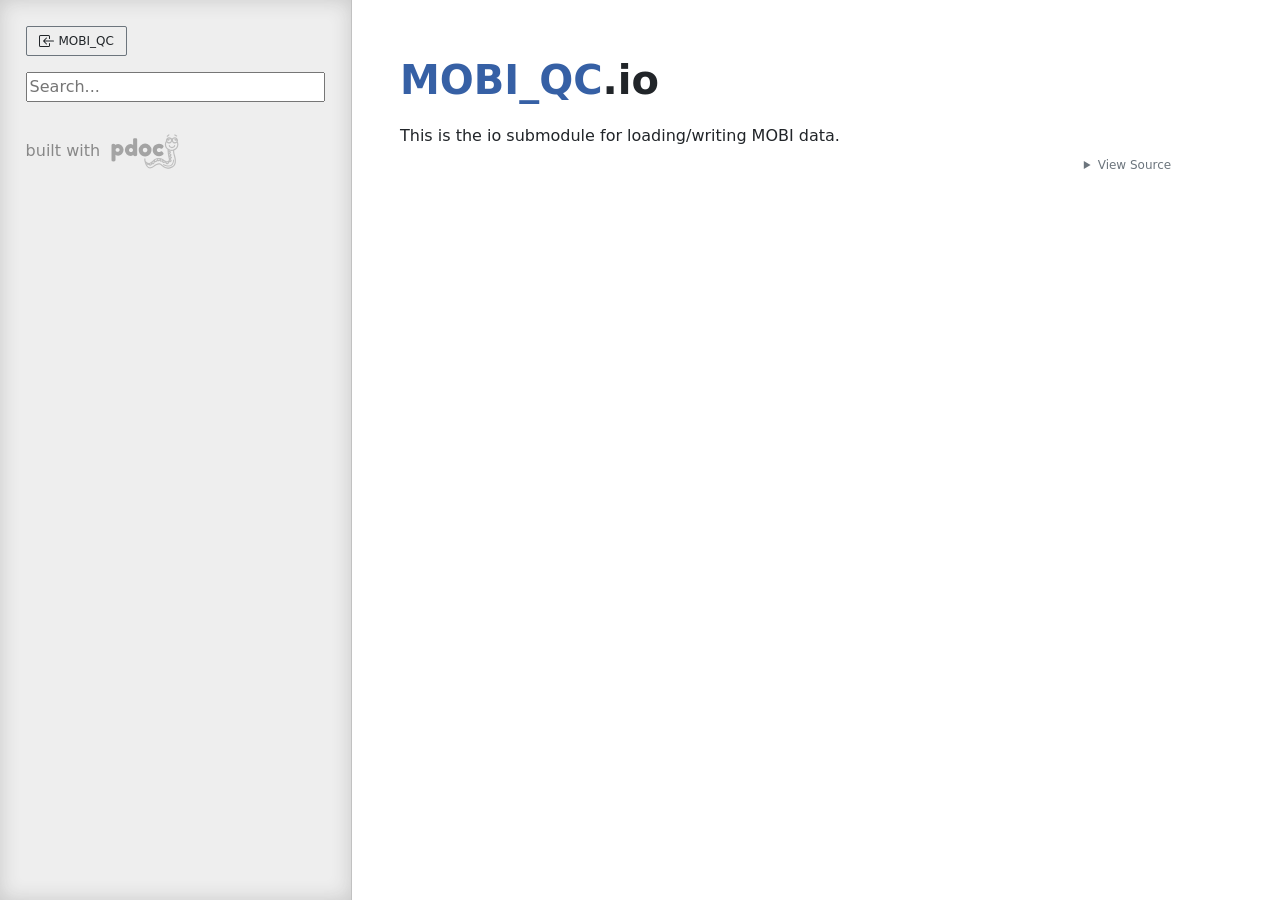
<file: MOBI_QC/io.html>
<!doctype html>
<html lang="en">
<head>
    <meta charset="utf-8">
    <meta name="viewport" content="width=device-width, initial-scale=1">
    <meta name="generator" content="pdoc 15.0.4"/>
    <title>MOBI_QC.io API documentation</title>

    <style>/*! * Bootstrap Reboot v5.0.0 (https://getbootstrap.com/) * Copyright 2011-2021 The Bootstrap Authors * Copyright 2011-2021 Twitter, Inc. * Licensed under MIT (https://github.com/twbs/bootstrap/blob/main/LICENSE) * Forked from Normalize.css, licensed MIT (https://github.com/necolas/normalize.css/blob/master/LICENSE.md) */*,::after,::before{box-sizing:border-box}@media (prefers-reduced-motion:no-preference){:root{scroll-behavior:smooth}}body{margin:0;font-family:system-ui,-apple-system,"Segoe UI",Roboto,"Helvetica Neue",Arial,"Noto Sans","Liberation Sans",sans-serif,"Apple Color Emoji","Segoe UI Emoji","Segoe UI Symbol","Noto Color Emoji";font-size:1rem;font-weight:400;line-height:1.5;color:#212529;background-color:#fff;-webkit-text-size-adjust:100%;-webkit-tap-highlight-color:transparent}hr{margin:1rem 0;color:inherit;background-color:currentColor;border:0;opacity:.25}hr:not([size]){height:1px}h1,h2,h3,h4,h5,h6{margin-top:0;margin-bottom:.5rem;font-weight:500;line-height:1.2}h1{font-size:calc(1.375rem + 1.5vw)}@media (min-width:1200px){h1{font-size:2.5rem}}h2{font-size:calc(1.325rem + .9vw)}@media (min-width:1200px){h2{font-size:2rem}}h3{font-size:calc(1.3rem + .6vw)}@media (min-width:1200px){h3{font-size:1.75rem}}h4{font-size:calc(1.275rem + .3vw)}@media (min-width:1200px){h4{font-size:1.5rem}}h5{font-size:1.25rem}h6{font-size:1rem}p{margin-top:0;margin-bottom:1rem}abbr[data-bs-original-title],abbr[title]{-webkit-text-decoration:underline dotted;text-decoration:underline dotted;cursor:help;-webkit-text-decoration-skip-ink:none;text-decoration-skip-ink:none}address{margin-bottom:1rem;font-style:normal;line-height:inherit}ol,ul{padding-left:2rem}dl,ol,ul{margin-top:0;margin-bottom:1rem}ol ol,ol ul,ul ol,ul ul{margin-bottom:0}dt{font-weight:700}dd{margin-bottom:.5rem;margin-left:0}blockquote{margin:0 0 1rem}b,strong{font-weight:bolder}small{font-size:.875em}mark{padding:.2em;background-color:#fcf8e3}sub,sup{position:relative;font-size:.75em;line-height:0;vertical-align:baseline}sub{bottom:-.25em}sup{top:-.5em}a{color:#0d6efd;text-decoration:underline}a:hover{color:#0a58ca}a:not([href]):not([class]),a:not([href]):not([class]):hover{color:inherit;text-decoration:none}code,kbd,pre,samp{font-family:SFMono-Regular,Menlo,Monaco,Consolas,"Liberation Mono","Courier New",monospace;font-size:1em;direction:ltr;unicode-bidi:bidi-override}pre{display:block;margin-top:0;margin-bottom:1rem;overflow:auto;font-size:.875em}pre code{font-size:inherit;color:inherit;word-break:normal}code{font-size:.875em;color:#d63384;word-wrap:break-word}a>code{color:inherit}kbd{padding:.2rem .4rem;font-size:.875em;color:#fff;background-color:#212529;border-radius:.2rem}kbd kbd{padding:0;font-size:1em;font-weight:700}figure{margin:0 0 1rem}img,svg{vertical-align:middle}table{caption-side:bottom;border-collapse:collapse}caption{padding-top:.5rem;padding-bottom:.5rem;color:#6c757d;text-align:left}th{text-align:inherit;text-align:-webkit-match-parent}tbody,td,tfoot,th,thead,tr{border-color:inherit;border-style:solid;border-width:0}label{display:inline-block}button{border-radius:0}button:focus:not(:focus-visible){outline:0}button,input,optgroup,select,textarea{margin:0;font-family:inherit;font-size:inherit;line-height:inherit}button,select{text-transform:none}[role=button]{cursor:pointer}select{word-wrap:normal}select:disabled{opacity:1}[list]::-webkit-calendar-picker-indicator{display:none}[type=button],[type=reset],[type=submit],button{-webkit-appearance:button}[type=button]:not(:disabled),[type=reset]:not(:disabled),[type=submit]:not(:disabled),button:not(:disabled){cursor:pointer}::-moz-focus-inner{padding:0;border-style:none}textarea{resize:vertical}fieldset{min-width:0;padding:0;margin:0;border:0}legend{float:left;width:100%;padding:0;margin-bottom:.5rem;font-size:calc(1.275rem + .3vw);line-height:inherit}@media (min-width:1200px){legend{font-size:1.5rem}}legend+*{clear:left}::-webkit-datetime-edit-day-field,::-webkit-datetime-edit-fields-wrapper,::-webkit-datetime-edit-hour-field,::-webkit-datetime-edit-minute,::-webkit-datetime-edit-month-field,::-webkit-datetime-edit-text,::-webkit-datetime-edit-year-field{padding:0}::-webkit-inner-spin-button{height:auto}[type=search]{outline-offset:-2px;-webkit-appearance:textfield}::-webkit-search-decoration{-webkit-appearance:none}::-webkit-color-swatch-wrapper{padding:0}::file-selector-button{font:inherit}::-webkit-file-upload-button{font:inherit;-webkit-appearance:button}output{display:inline-block}iframe{border:0}summary{display:list-item;cursor:pointer}progress{vertical-align:baseline}[hidden]{display:none!important}</style>
    <style>/*! syntax-highlighting.css */pre{line-height:125%;}span.linenos{color:inherit; background-color:transparent; padding-left:5px; padding-right:20px;}.pdoc-code .hll{background-color:#ffffcc}.pdoc-code{background:#f8f8f8;}.pdoc-code .c{color:#3D7B7B; font-style:italic}.pdoc-code .err{border:1px solid #FF0000}.pdoc-code .k{color:#008000; font-weight:bold}.pdoc-code .o{color:#666666}.pdoc-code .ch{color:#3D7B7B; font-style:italic}.pdoc-code .cm{color:#3D7B7B; font-style:italic}.pdoc-code .cp{color:#9C6500}.pdoc-code .cpf{color:#3D7B7B; font-style:italic}.pdoc-code .c1{color:#3D7B7B; font-style:italic}.pdoc-code .cs{color:#3D7B7B; font-style:italic}.pdoc-code .gd{color:#A00000}.pdoc-code .ge{font-style:italic}.pdoc-code .gr{color:#E40000}.pdoc-code .gh{color:#000080; font-weight:bold}.pdoc-code .gi{color:#008400}.pdoc-code .go{color:#717171}.pdoc-code .gp{color:#000080; font-weight:bold}.pdoc-code .gs{font-weight:bold}.pdoc-code .gu{color:#800080; font-weight:bold}.pdoc-code .gt{color:#0044DD}.pdoc-code .kc{color:#008000; font-weight:bold}.pdoc-code .kd{color:#008000; font-weight:bold}.pdoc-code .kn{color:#008000; font-weight:bold}.pdoc-code .kp{color:#008000}.pdoc-code .kr{color:#008000; font-weight:bold}.pdoc-code .kt{color:#B00040}.pdoc-code .m{color:#666666}.pdoc-code .s{color:#BA2121}.pdoc-code .na{color:#687822}.pdoc-code .nb{color:#008000}.pdoc-code .nc{color:#0000FF; font-weight:bold}.pdoc-code .no{color:#880000}.pdoc-code .nd{color:#AA22FF}.pdoc-code .ni{color:#717171; font-weight:bold}.pdoc-code .ne{color:#CB3F38; font-weight:bold}.pdoc-code .nf{color:#0000FF}.pdoc-code .nl{color:#767600}.pdoc-code .nn{color:#0000FF; font-weight:bold}.pdoc-code .nt{color:#008000; font-weight:bold}.pdoc-code .nv{color:#19177C}.pdoc-code .ow{color:#AA22FF; font-weight:bold}.pdoc-code .w{color:#bbbbbb}.pdoc-code .mb{color:#666666}.pdoc-code .mf{color:#666666}.pdoc-code .mh{color:#666666}.pdoc-code .mi{color:#666666}.pdoc-code .mo{color:#666666}.pdoc-code .sa{color:#BA2121}.pdoc-code .sb{color:#BA2121}.pdoc-code .sc{color:#BA2121}.pdoc-code .dl{color:#BA2121}.pdoc-code .sd{color:#BA2121; font-style:italic}.pdoc-code .s2{color:#BA2121}.pdoc-code .se{color:#AA5D1F; font-weight:bold}.pdoc-code .sh{color:#BA2121}.pdoc-code .si{color:#A45A77; font-weight:bold}.pdoc-code .sx{color:#008000}.pdoc-code .sr{color:#A45A77}.pdoc-code .s1{color:#BA2121}.pdoc-code .ss{color:#19177C}.pdoc-code .bp{color:#008000}.pdoc-code .fm{color:#0000FF}.pdoc-code .vc{color:#19177C}.pdoc-code .vg{color:#19177C}.pdoc-code .vi{color:#19177C}.pdoc-code .vm{color:#19177C}.pdoc-code .il{color:#666666}</style>
    <style>/*! theme.css */:root{--pdoc-background:#fff;}.pdoc{--text:#212529;--muted:#6c757d;--link:#3660a5;--link-hover:#1659c5;--code:#f8f8f8;--active:#fff598;--accent:#eee;--accent2:#c1c1c1;--nav-hover:rgba(255, 255, 255, 0.5);--name:#0066BB;--def:#008800;--annotation:#007020;}</style>
    <style>/*! layout.css */html, body{width:100%;height:100%;}html, main{scroll-behavior:smooth;}body{background-color:var(--pdoc-background);}@media (max-width:769px){#navtoggle{cursor:pointer;position:absolute;width:50px;height:40px;top:1rem;right:1rem;border-color:var(--text);color:var(--text);display:flex;opacity:0.8;z-index:999;}#navtoggle:hover{opacity:1;}#togglestate + div{display:none;}#togglestate:checked + div{display:inherit;}main, header{padding:2rem 3vw;}header + main{margin-top:-3rem;}.git-button{display:none !important;}nav input[type="search"]{max-width:77%;}nav input[type="search"]:first-child{margin-top:-6px;}nav input[type="search"]:valid ~ *{display:none !important;}}@media (min-width:770px){:root{--sidebar-width:clamp(12.5rem, 28vw, 22rem);}nav{position:fixed;overflow:auto;height:100vh;width:var(--sidebar-width);}main, header{padding:3rem 2rem 3rem calc(var(--sidebar-width) + 3rem);width:calc(54rem + var(--sidebar-width));max-width:100%;}header + main{margin-top:-4rem;}#navtoggle{display:none;}}#togglestate{position:absolute;height:0;opacity:0;}nav.pdoc{--pad:clamp(0.5rem, 2vw, 1.75rem);--indent:1.5rem;background-color:var(--accent);border-right:1px solid var(--accent2);box-shadow:0 0 20px rgba(50, 50, 50, .2) inset;padding:0 0 0 var(--pad);overflow-wrap:anywhere;scrollbar-width:thin; scrollbar-color:var(--accent2) transparent; z-index:1}nav.pdoc::-webkit-scrollbar{width:.4rem; }nav.pdoc::-webkit-scrollbar-thumb{background-color:var(--accent2); }nav.pdoc > div{padding:var(--pad) 0;}nav.pdoc .module-list-button{display:inline-flex;align-items:center;color:var(--text);border-color:var(--muted);margin-bottom:1rem;}nav.pdoc .module-list-button:hover{border-color:var(--text);}nav.pdoc input[type=search]{display:block;outline-offset:0;width:calc(100% - var(--pad));}nav.pdoc .logo{max-width:calc(100% - var(--pad));max-height:35vh;display:block;margin:0 auto 1rem;transform:translate(calc(-.5 * var(--pad)), 0);}nav.pdoc ul{list-style:none;padding-left:0;}nav.pdoc > div > ul{margin-left:calc(0px - var(--pad));}nav.pdoc li a{padding:.2rem 0 .2rem calc(var(--pad) + var(--indent));}nav.pdoc > div > ul > li > a{padding-left:var(--pad);}nav.pdoc li{transition:all 100ms;}nav.pdoc li:hover{background-color:var(--nav-hover);}nav.pdoc a, nav.pdoc a:hover{color:var(--text);}nav.pdoc a{display:block;}nav.pdoc > h2:first-of-type{margin-top:1.5rem;}nav.pdoc .class:before{content:"class ";color:var(--muted);}nav.pdoc .function:after{content:"()";color:var(--muted);}nav.pdoc footer:before{content:"";display:block;width:calc(100% - var(--pad));border-top:solid var(--accent2) 1px;margin-top:1.5rem;padding-top:.5rem;}nav.pdoc footer{font-size:small;}</style>
    <style>/*! content.css */.pdoc{color:var(--text);box-sizing:border-box;line-height:1.5;background:none;}.pdoc .pdoc-button{cursor:pointer;display:inline-block;border:solid black 1px;border-radius:2px;font-size:.75rem;padding:calc(0.5em - 1px) 1em;transition:100ms all;}.pdoc .alert{padding:1rem 1rem 1rem calc(1.5rem + 24px);border:1px solid transparent;border-radius:.25rem;background-repeat:no-repeat;background-position:.75rem center;margin-bottom:1rem;}.pdoc .alert > em{display:none;}.pdoc .alert > *:last-child{margin-bottom:0;}.pdoc .alert.note{color:#084298;background-color:#cfe2ff;border-color:#b6d4fe;background-image:url("data:image/svg+xml,%3Csvg%20xmlns%3D%22http%3A//www.w3.org/2000/svg%22%20width%3D%2224%22%20height%3D%2224%22%20fill%3D%22%23084298%22%20viewBox%3D%220%200%2016%2016%22%3E%3Cpath%20d%3D%22M8%2016A8%208%200%201%200%208%200a8%208%200%200%200%200%2016zm.93-9.412-1%204.705c-.07.34.029.533.304.533.194%200%20.487-.07.686-.246l-.088.416c-.287.346-.92.598-1.465.598-.703%200-1.002-.422-.808-1.319l.738-3.468c.064-.293.006-.399-.287-.47l-.451-.081.082-.381%202.29-.287zM8%205.5a1%201%200%201%201%200-2%201%201%200%200%201%200%202z%22/%3E%3C/svg%3E");}.pdoc .alert.tip{color:#0a3622;background-color:#d1e7dd;border-color:#a3cfbb;background-image:url("data:image/svg+xml,%3Csvg%20xmlns%3D%22http%3A//www.w3.org/2000/svg%22%20width%3D%2224%22%20height%3D%2224%22%20fill%3D%22%230a3622%22%20viewBox%3D%220%200%2016%2016%22%3E%3Cpath%20d%3D%22M2%206a6%206%200%201%201%2010.174%204.31c-.203.196-.359.4-.453.619l-.762%201.769A.5.5%200%200%201%2010.5%2013a.5.5%200%200%201%200%201%20.5.5%200%200%201%200%201l-.224.447a1%201%200%200%201-.894.553H6.618a1%201%200%200%201-.894-.553L5.5%2015a.5.5%200%200%201%200-1%20.5.5%200%200%201%200-1%20.5.5%200%200%201-.46-.302l-.761-1.77a2%202%200%200%200-.453-.618A5.98%205.98%200%200%201%202%206m6-5a5%205%200%200%200-3.479%208.592c.263.254.514.564.676.941L5.83%2012h4.342l.632-1.467c.162-.377.413-.687.676-.941A5%205%200%200%200%208%201%22/%3E%3C/svg%3E");}.pdoc .alert.important{color:#055160;background-color:#cff4fc;border-color:#9eeaf9;background-image:url("data:image/svg+xml,%3Csvg%20xmlns%3D%22http%3A//www.w3.org/2000/svg%22%20width%3D%2224%22%20height%3D%2224%22%20fill%3D%22%23055160%22%20viewBox%3D%220%200%2016%2016%22%3E%3Cpath%20d%3D%22M2%200a2%202%200%200%200-2%202v12a2%202%200%200%200%202%202h12a2%202%200%200%200%202-2V2a2%202%200%200%200-2-2zm6%204c.535%200%20.954.462.9.995l-.35%203.507a.552.552%200%200%201-1.1%200L7.1%204.995A.905.905%200%200%201%208%204m.002%206a1%201%200%201%201%200%202%201%201%200%200%201%200-2%22/%3E%3C/svg%3E");}.pdoc .alert.warning{color:#664d03;background-color:#fff3cd;border-color:#ffecb5;background-image:url("data:image/svg+xml,%3Csvg%20xmlns%3D%22http%3A//www.w3.org/2000/svg%22%20width%3D%2224%22%20height%3D%2224%22%20fill%3D%22%23664d03%22%20viewBox%3D%220%200%2016%2016%22%3E%3Cpath%20d%3D%22M8.982%201.566a1.13%201.13%200%200%200-1.96%200L.165%2013.233c-.457.778.091%201.767.98%201.767h13.713c.889%200%201.438-.99.98-1.767L8.982%201.566zM8%205c.535%200%20.954.462.9.995l-.35%203.507a.552.552%200%200%201-1.1%200L7.1%205.995A.905.905%200%200%201%208%205zm.002%206a1%201%200%201%201%200%202%201%201%200%200%201%200-2z%22/%3E%3C/svg%3E");}.pdoc .alert.caution{color:#842029;background-color:#f8d7da;border-color:#f5c2c7;background-image:url("data:image/svg+xml,%3Csvg%20xmlns%3D%22http%3A//www.w3.org/2000/svg%22%20width%3D%2224%22%20height%3D%2224%22%20fill%3D%22%23842029%22%20viewBox%3D%220%200%2016%2016%22%3E%3Cpath%20d%3D%22M11.46.146A.5.5%200%200%200%2011.107%200H4.893a.5.5%200%200%200-.353.146L.146%204.54A.5.5%200%200%200%200%204.893v6.214a.5.5%200%200%200%20.146.353l4.394%204.394a.5.5%200%200%200%20.353.146h6.214a.5.5%200%200%200%20.353-.146l4.394-4.394a.5.5%200%200%200%20.146-.353V4.893a.5.5%200%200%200-.146-.353zM8%204c.535%200%20.954.462.9.995l-.35%203.507a.552.552%200%200%201-1.1%200L7.1%204.995A.905.905%200%200%201%208%204m.002%206a1%201%200%201%201%200%202%201%201%200%200%201%200-2%22/%3E%3C/svg%3E");}.pdoc .alert.danger{color:#842029;background-color:#f8d7da;border-color:#f5c2c7;background-image:url("data:image/svg+xml,%3Csvg%20xmlns%3D%22http%3A//www.w3.org/2000/svg%22%20width%3D%2224%22%20height%3D%2224%22%20fill%3D%22%23842029%22%20viewBox%3D%220%200%2016%2016%22%3E%3Cpath%20d%3D%22M5.52.359A.5.5%200%200%201%206%200h4a.5.5%200%200%201%20.474.658L8.694%206H12.5a.5.5%200%200%201%20.395.807l-7%209a.5.5%200%200%201-.873-.454L6.823%209.5H3.5a.5.5%200%200%201-.48-.641l2.5-8.5z%22/%3E%3C/svg%3E");}.pdoc .visually-hidden{position:absolute !important;width:1px !important;height:1px !important;padding:0 !important;margin:-1px !important;overflow:hidden !important;clip:rect(0, 0, 0, 0) !important;white-space:nowrap !important;border:0 !important;}.pdoc h1, .pdoc h2, .pdoc h3{font-weight:300;margin:.3em 0;padding:.2em 0;}.pdoc > section:not(.module-info) h1{font-size:1.5rem;font-weight:500;}.pdoc > section:not(.module-info) h2{font-size:1.4rem;font-weight:500;}.pdoc > section:not(.module-info) h3{font-size:1.3rem;font-weight:500;}.pdoc > section:not(.module-info) h4{font-size:1.2rem;}.pdoc > section:not(.module-info) h5{font-size:1.1rem;}.pdoc a{text-decoration:none;color:var(--link);}.pdoc a:hover{color:var(--link-hover);}.pdoc blockquote{margin-left:2rem;}.pdoc pre{border-top:1px solid var(--accent2);border-bottom:1px solid var(--accent2);margin-top:0;margin-bottom:1em;padding:.5rem 0 .5rem .5rem;overflow-x:auto;background-color:var(--code);}.pdoc code{color:var(--text);padding:.2em .4em;margin:0;font-size:85%;background-color:var(--accent);border-radius:6px;}.pdoc a > code{color:inherit;}.pdoc pre > code{display:inline-block;font-size:inherit;background:none;border:none;padding:0;}.pdoc > section:not(.module-info){margin-bottom:1.5rem;}.pdoc .modulename{margin-top:0;font-weight:bold;}.pdoc .modulename a{color:var(--link);transition:100ms all;}.pdoc .git-button{float:right;border:solid var(--link) 1px;}.pdoc .git-button:hover{background-color:var(--link);color:var(--pdoc-background);}.view-source-toggle-state,.view-source-toggle-state ~ .pdoc-code{display:none;}.view-source-toggle-state:checked ~ .pdoc-code{display:block;}.view-source-button{display:inline-block;float:right;font-size:.75rem;line-height:1.5rem;color:var(--muted);padding:0 .4rem 0 1.3rem;cursor:pointer;text-indent:-2px;}.view-source-button > span{visibility:hidden;}.module-info .view-source-button{float:none;display:flex;justify-content:flex-end;margin:-1.2rem .4rem -.2rem 0;}.view-source-button::before{position:absolute;content:"View Source";display:list-item;list-style-type:disclosure-closed;}.view-source-toggle-state:checked ~ .attr .view-source-button::before,.view-source-toggle-state:checked ~ .view-source-button::before{list-style-type:disclosure-open;}.pdoc .docstring{margin-bottom:1.5rem;}.pdoc section:not(.module-info) .docstring{margin-left:clamp(0rem, 5vw - 2rem, 1rem);}.pdoc .docstring .pdoc-code{margin-left:1em;margin-right:1em;}.pdoc h1:target,.pdoc h2:target,.pdoc h3:target,.pdoc h4:target,.pdoc h5:target,.pdoc h6:target,.pdoc .pdoc-code > pre > span:target{background-color:var(--active);box-shadow:-1rem 0 0 0 var(--active);}.pdoc .pdoc-code > pre > span:target{display:block;}.pdoc div:target > .attr,.pdoc section:target > .attr,.pdoc dd:target > a{background-color:var(--active);}.pdoc *{scroll-margin:2rem;}.pdoc .pdoc-code .linenos{user-select:none;}.pdoc .attr:hover{filter:contrast(0.95);}.pdoc section, .pdoc .classattr{position:relative;}.pdoc .headerlink{--width:clamp(1rem, 3vw, 2rem);position:absolute;top:0;left:calc(0rem - var(--width));transition:all 100ms ease-in-out;opacity:0;}.pdoc .headerlink::before{content:"#";display:block;text-align:center;width:var(--width);height:2.3rem;line-height:2.3rem;font-size:1.5rem;}.pdoc .attr:hover ~ .headerlink,.pdoc *:target > .headerlink,.pdoc .headerlink:hover{opacity:1;}.pdoc .attr{display:block;margin:.5rem 0 .5rem;padding:.4rem .4rem .4rem 1rem;background-color:var(--accent);overflow-x:auto;}.pdoc .classattr{margin-left:2rem;}.pdoc .decorator-deprecated{color:#842029;}.pdoc .decorator-deprecated ~ span{filter:grayscale(1) opacity(0.8);}.pdoc .name{color:var(--name);font-weight:bold;}.pdoc .def{color:var(--def);font-weight:bold;}.pdoc .signature{background-color:transparent;}.pdoc .param, .pdoc .return-annotation{white-space:pre;}.pdoc .signature.multiline .param{display:block;}.pdoc .signature.condensed .param{display:inline-block;}.pdoc .annotation{color:var(--annotation);}.pdoc .view-value-toggle-state,.pdoc .view-value-toggle-state ~ .default_value{display:none;}.pdoc .view-value-toggle-state:checked ~ .default_value{display:inherit;}.pdoc .view-value-button{font-size:.5rem;vertical-align:middle;border-style:dashed;margin-top:-0.1rem;}.pdoc .view-value-button:hover{background:white;}.pdoc .view-value-button::before{content:"show";text-align:center;width:2.2em;display:inline-block;}.pdoc .view-value-toggle-state:checked ~ .view-value-button::before{content:"hide";}.pdoc .inherited{margin-left:2rem;}.pdoc .inherited dt{font-weight:700;}.pdoc .inherited dt, .pdoc .inherited dd{display:inline;margin-left:0;margin-bottom:.5rem;}.pdoc .inherited dd:not(:last-child):after{content:", ";}.pdoc .inherited .class:before{content:"class ";}.pdoc .inherited .function a:after{content:"()";}.pdoc .search-result .docstring{overflow:auto;max-height:25vh;}.pdoc .search-result.focused > .attr{background-color:var(--active);}.pdoc .attribution{margin-top:2rem;display:block;opacity:0.5;transition:all 200ms;filter:grayscale(100%);}.pdoc .attribution:hover{opacity:1;filter:grayscale(0%);}.pdoc .attribution img{margin-left:5px;height:35px;vertical-align:middle;width:70px;transition:all 200ms;}.pdoc table{display:block;width:max-content;max-width:100%;overflow:auto;margin-bottom:1rem;}.pdoc table th{font-weight:600;}.pdoc table th, .pdoc table td{padding:6px 13px;border:1px solid var(--accent2);}</style>
    <style>/*! custom.css */</style></head>
<body>
    <nav class="pdoc">
        <label id="navtoggle" for="togglestate" class="pdoc-button"><svg xmlns='http://www.w3.org/2000/svg' viewBox='0 0 30 30'><path stroke-linecap='round' stroke="currentColor" stroke-miterlimit='10' stroke-width='2' d='M4 7h22M4 15h22M4 23h22'/></svg></label>
        <input id="togglestate" type="checkbox" aria-hidden="true" tabindex="-1">
        <div>            <a class="pdoc-button module-list-button" href="../MOBI_QC.html">
<svg xmlns="http://www.w3.org/2000/svg" width="16" height="16" fill="currentColor" class="bi bi-box-arrow-in-left" viewBox="0 0 16 16">
  <path fill-rule="evenodd" d="M10 3.5a.5.5 0 0 0-.5-.5h-8a.5.5 0 0 0-.5.5v9a.5.5 0 0 0 .5.5h8a.5.5 0 0 0 .5-.5v-2a.5.5 0 0 1 1 0v2A1.5 1.5 0 0 1 9.5 14h-8A1.5 1.5 0 0 1 0 12.5v-9A1.5 1.5 0 0 1 1.5 2h8A1.5 1.5 0 0 1 11 3.5v2a.5.5 0 0 1-1 0v-2z"/>
  <path fill-rule="evenodd" d="M4.146 8.354a.5.5 0 0 1 0-.708l3-3a.5.5 0 1 1 .708.708L5.707 7.5H14.5a.5.5 0 0 1 0 1H5.707l2.147 2.146a.5.5 0 0 1-.708.708l-3-3z"/>
</svg>                &nbsp;MOBI_QC</a>


            <input type="search" placeholder="Search..." role="searchbox" aria-label="search"
                   pattern=".+" required>





        <a class="attribution" title="pdoc: Python API documentation generator" href="https://pdoc.dev" target="_blank">
            built with <span class="visually-hidden">pdoc</span><img
                alt="pdoc logo"
                src="data:image/svg+xml,%3Csvg%20xmlns%3D%22http%3A//www.w3.org/2000/svg%22%20role%3D%22img%22%20aria-label%3D%22pdoc%20logo%22%20width%3D%22300%22%20height%3D%22150%22%20viewBox%3D%22-1%200%2060%2030%22%3E%3Ctitle%3Epdoc%3C/title%3E%3Cpath%20d%3D%22M29.621%2021.293c-.011-.273-.214-.475-.511-.481a.5.5%200%200%200-.489.503l-.044%201.393c-.097.551-.695%201.215-1.566%201.704-.577.428-1.306.486-2.193.182-1.426-.617-2.467-1.654-3.304-2.487l-.173-.172a3.43%203.43%200%200%200-.365-.306.49.49%200%200%200-.286-.196c-1.718-1.06-4.931-1.47-7.353.191l-.219.15c-1.707%201.187-3.413%202.131-4.328%201.03-.02-.027-.49-.685-.141-1.763.233-.721.546-2.408.772-4.076.042-.09.067-.187.046-.288.166-1.347.277-2.625.241-3.351%201.378-1.008%202.271-2.586%202.271-4.362%200-.976-.272-1.935-.788-2.774-.057-.094-.122-.18-.184-.268.033-.167.052-.339.052-.516%200-1.477-1.202-2.679-2.679-2.679-.791%200-1.496.352-1.987.9a6.3%206.3%200%200%200-1.001.029c-.492-.564-1.207-.929-2.012-.929-1.477%200-2.679%201.202-2.679%202.679A2.65%202.65%200%200%200%20.97%206.554c-.383.747-.595%201.572-.595%202.41%200%202.311%201.507%204.29%203.635%205.107-.037.699-.147%202.27-.423%203.294l-.137.461c-.622%202.042-2.515%208.257%201.727%2010.643%201.614.908%203.06%201.248%204.317%201.248%202.665%200%204.492-1.524%205.322-2.401%201.476-1.559%202.886-1.854%206.491.82%201.877%201.393%203.514%201.753%204.861%201.068%202.223-1.713%202.811-3.867%203.399-6.374.077-.846.056-1.469.054-1.537zm-4.835%204.313c-.054.305-.156.586-.242.629-.034-.007-.131-.022-.307-.157-.145-.111-.314-.478-.456-.908.221.121.432.25.675.355.115.039.219.051.33.081zm-2.251-1.238c-.05.33-.158.648-.252.694-.022.001-.125-.018-.307-.157-.217-.166-.488-.906-.639-1.573.358.344.754.693%201.198%201.036zm-3.887-2.337c-.006-.116-.018-.231-.041-.342.635.145%201.189.368%201.599.625.097.231.166.481.174.642-.03.049-.055.101-.067.158-.046.013-.128.026-.298.004-.278-.037-.901-.57-1.367-1.087zm-1.127-.497c.116.306.176.625.12.71-.019.014-.117.045-.345.016-.206-.027-.604-.332-.986-.695.41-.051.816-.056%201.211-.031zm-4.535%201.535c.209.22.379.47.358.598-.006.041-.088.138-.351.234-.144.055-.539-.063-.979-.259a11.66%2011.66%200%200%200%20.972-.573zm.983-.664c.359-.237.738-.418%201.126-.554.25.237.479.548.457.694-.006.042-.087.138-.351.235-.174.064-.694-.105-1.232-.375zm-3.381%201.794c-.022.145-.061.29-.149.401-.133.166-.358.248-.69.251h-.002c-.133%200-.306-.26-.45-.621.417.091.854.07%201.291-.031zm-2.066-8.077a4.78%204.78%200%200%201-.775-.584c.172-.115.505-.254.88-.378l-.105.962zm-.331%202.302a10.32%2010.32%200%200%201-.828-.502c.202-.143.576-.328.984-.49l-.156.992zm-.45%202.157l-.701-.403c.214-.115.536-.249.891-.376a11.57%2011.57%200%200%201-.19.779zm-.181%201.716c.064.398.194.702.298.893-.194-.051-.435-.162-.736-.398.061-.119.224-.3.438-.495zM8.87%204.141c0%20.152-.123.276-.276.276s-.275-.124-.275-.276.123-.276.276-.276.275.124.275.276zm-.735-.389a1.15%201.15%200%200%200-.314.783%201.16%201.16%200%200%200%201.162%201.162c.457%200%20.842-.27%201.032-.653.026.117.042.238.042.362a1.68%201.68%200%200%201-1.679%201.679%201.68%201.68%200%200%201-1.679-1.679c0-.843.626-1.535%201.436-1.654zM5.059%205.406A1.68%201.68%200%200%201%203.38%207.085a1.68%201.68%200%200%201-1.679-1.679c0-.037.009-.072.011-.109.21.3.541.508.935.508a1.16%201.16%200%200%200%201.162-1.162%201.14%201.14%200%200%200-.474-.912c.015%200%20.03-.005.045-.005.926.001%201.679.754%201.679%201.68zM3.198%204.141c0%20.152-.123.276-.276.276s-.275-.124-.275-.276.123-.276.276-.276.275.124.275.276zM1.375%208.964c0-.52.103-1.035.288-1.52.466.394%201.06.64%201.717.64%201.144%200%202.116-.725%202.499-1.738.383%201.012%201.355%201.738%202.499%201.738.867%200%201.631-.421%202.121-1.062.307.605.478%201.267.478%201.942%200%202.486-2.153%204.51-4.801%204.51s-4.801-2.023-4.801-4.51zm24.342%2019.349c-.985.498-2.267.168-3.813-.979-3.073-2.281-5.453-3.199-7.813-.705-1.315%201.391-4.163%203.365-8.423.97-3.174-1.786-2.239-6.266-1.261-9.479l.146-.492c.276-1.02.395-2.457.444-3.268a6.11%206.11%200%200%200%201.18.115%206.01%206.01%200%200%200%202.536-.562l-.006.175c-.802.215-1.848.612-2.021%201.25-.079.295.021.601.274.837.219.203.415.364.598.501-.667.304-1.243.698-1.311%201.179-.02.144-.022.507.393.787.213.144.395.26.564.365-1.285.521-1.361.96-1.381%201.126-.018.142-.011.496.427.746l.854.489c-.473.389-.971.914-.999%201.429-.018.278.095.532.316.713.675.556%201.231.721%201.653.721.059%200%20.104-.014.158-.02.207.707.641%201.64%201.513%201.64h.013c.8-.008%201.236-.345%201.462-.626.173-.216.268-.457.325-.692.424.195.93.374%201.372.374.151%200%20.294-.021.423-.068.732-.27.944-.704.993-1.021.009-.061.003-.119.002-.179.266.086.538.147.789.147.15%200%20.294-.021.423-.069.542-.2.797-.489.914-.754.237.147.478.258.704.288.106.014.205.021.296.021.356%200%20.595-.101.767-.229.438.435%201.094.992%201.656%201.067.106.014.205.021.296.021a1.56%201.56%200%200%200%20.323-.035c.17.575.453%201.289.866%201.605.358.273.665.362.914.362a.99.99%200%200%200%20.421-.093%201.03%201.03%200%200%200%20.245-.164c.168.428.39.846.68%201.068.358.273.665.362.913.362a.99.99%200%200%200%20.421-.093c.317-.148.512-.448.639-.762.251.157.495.257.726.257.127%200%20.25-.024.37-.071.427-.17.706-.617.841-1.314.022-.015.047-.022.068-.038.067-.051.133-.104.196-.159-.443%201.486-1.107%202.761-2.086%203.257zM8.66%209.925a.5.5%200%201%200-1%200c0%20.653-.818%201.205-1.787%201.205s-1.787-.552-1.787-1.205a.5.5%200%201%200-1%200c0%201.216%201.25%202.205%202.787%202.205s2.787-.989%202.787-2.205zm4.4%2015.965l-.208.097c-2.661%201.258-4.708%201.436-6.086.527-1.542-1.017-1.88-3.19-1.844-4.198a.4.4%200%200%200-.385-.414c-.242-.029-.406.164-.414.385-.046%201.249.367%203.686%202.202%204.896.708.467%201.547.7%202.51.7%201.248%200%202.706-.392%204.362-1.174l.185-.086a.4.4%200%200%200%20.205-.527c-.089-.204-.326-.291-.527-.206zM9.547%202.292c.093.077.205.114.317.114a.5.5%200%200%200%20.318-.886L8.817.397a.5.5%200%200%200-.703.068.5.5%200%200%200%20.069.703l1.364%201.124zm-7.661-.065c.086%200%20.173-.022.253-.068l1.523-.893a.5.5%200%200%200-.506-.863l-1.523.892a.5.5%200%200%200-.179.685c.094.158.261.247.432.247z%22%20transform%3D%22matrix%28-1%200%200%201%2058%200%29%22%20fill%3D%22%233bb300%22/%3E%3Cpath%20d%3D%22M.3%2021.86V10.18q0-.46.02-.68.04-.22.18-.5.28-.54%201.34-.54%201.06%200%201.42.28.38.26.44.78.76-1.04%202.38-1.04%201.64%200%203.1%201.54%201.46%201.54%201.46%203.58%200%202.04-1.46%203.58-1.44%201.54-3.08%201.54-1.64%200-2.38-.92v4.04q0%20.46-.04.68-.02.22-.18.5-.14.3-.5.42-.36.12-.98.12-.62%200-1-.12-.36-.12-.52-.4-.14-.28-.18-.5-.02-.22-.02-.68zm3.96-9.42q-.46.54-.46%201.18%200%20.64.46%201.18.48.52%201.2.52.74%200%201.24-.52.52-.52.52-1.18%200-.66-.48-1.18-.48-.54-1.26-.54-.76%200-1.22.54zm14.741-8.36q.16-.3.54-.42.38-.12%201-.12.64%200%201.02.12.38.12.52.42.16.3.18.54.04.22.04.68v11.94q0%20.46-.04.7-.02.22-.18.5-.3.54-1.7.54-1.38%200-1.54-.98-.84.96-2.34.96-1.8%200-3.28-1.56-1.48-1.58-1.48-3.66%200-2.1%201.48-3.68%201.5-1.58%203.28-1.58%201.48%200%202.3%201v-4.2q0-.46.02-.68.04-.24.18-.52zm-3.24%2010.86q.52.54%201.26.54.74%200%201.22-.54.5-.54.5-1.18%200-.66-.48-1.22-.46-.56-1.26-.56-.8%200-1.28.56-.48.54-.48%201.2%200%20.66.52%201.2zm7.833-1.2q0-2.4%201.68-3.96%201.68-1.56%203.84-1.56%202.16%200%203.82%201.56%201.66%201.54%201.66%203.94%200%201.66-.86%202.96-.86%201.28-2.1%201.9-1.22.6-2.54.6-1.32%200-2.56-.64-1.24-.66-2.1-1.92-.84-1.28-.84-2.88zm4.18%201.44q.64.48%201.3.48.66%200%201.32-.5.66-.5.66-1.48%200-.98-.62-1.46-.62-.48-1.34-.48-.72%200-1.34.5-.62.5-.62%201.48%200%20.96.64%201.46zm11.412-1.44q0%20.84.56%201.32.56.46%201.18.46.64%200%201.18-.36.56-.38.9-.38.6%200%201.46%201.06.46.58.46%201.04%200%20.76-1.1%201.42-1.14.8-2.8.8-1.86%200-3.58-1.34-.82-.64-1.34-1.7-.52-1.08-.52-2.36%200-1.3.52-2.34.52-1.06%201.34-1.7%201.66-1.32%203.54-1.32.76%200%201.48.22.72.2%201.06.4l.32.2q.36.24.56.38.52.4.52.92%200%20.5-.42%201.14-.72%201.1-1.38%201.1-.38%200-1.08-.44-.36-.34-1.04-.34-.66%200-1.24.48-.58.48-.58%201.34z%22%20fill%3D%22green%22/%3E%3C/svg%3E"/>
        </a>
</div>
    </nav>
    <main class="pdoc">
            <section class="module-info">
                    <h1 class="modulename">
<a href="./../MOBI_QC.html">MOBI_QC</a><wbr>.io    </h1>

                        <div class="docstring"><p>This is the io submodule for loading/writing MOBI data.</p>
</div>

                        <input id="mod-io-view-source" class="view-source-toggle-state" type="checkbox" aria-hidden="true" tabindex="-1">

                        <label class="view-source-button" for="mod-io-view-source"><span>View Source</span></label>

                        <div class="pdoc-code codehilite"><pre><span></span><span id="L-1"><a href="#L-1"><span class="linenos">1</span></a><span class="sd">&quot;&quot;&quot;This is the io submodule for loading/writing MOBI data.&quot;&quot;&quot;</span>
</span></pre></div>


            </section>
    </main>
<script>
    function escapeHTML(html) {
        return document.createElement('div').appendChild(document.createTextNode(html)).parentNode.innerHTML;
    }

    const originalContent = document.querySelector("main.pdoc");
    let currentContent = originalContent;

    function setContent(innerHTML) {
        let elem;
        if (innerHTML) {
            elem = document.createElement("main");
            elem.classList.add("pdoc");
            elem.innerHTML = innerHTML;
        } else {
            elem = originalContent;
        }
        if (currentContent !== elem) {
            currentContent.replaceWith(elem);
            currentContent = elem;
        }
    }

    function getSearchTerm() {
        return (new URL(window.location)).searchParams.get("search");
    }

    const searchBox = document.querySelector(".pdoc input[type=search]");
    searchBox.addEventListener("input", function () {
        let url = new URL(window.location);
        if (searchBox.value.trim()) {
            url.hash = "";
            url.searchParams.set("search", searchBox.value);
        } else {
            url.searchParams.delete("search");
        }
        history.replaceState("", "", url.toString());
        onInput();
    });
    window.addEventListener("popstate", onInput);


    let search, searchErr;

    async function initialize() {
        try {
            search = await new Promise((resolve, reject) => {
                const script = document.createElement("script");
                script.type = "text/javascript";
                script.async = true;
                script.onload = () => resolve(window.pdocSearch);
                script.onerror = (e) => reject(e);
                script.src = "../search.js";
                document.getElementsByTagName("head")[0].appendChild(script);
            });
        } catch (e) {
            console.error("Cannot fetch pdoc search index");
            searchErr = "Cannot fetch search index.";
        }
        onInput();

        document.querySelector("nav.pdoc").addEventListener("click", e => {
            if (e.target.hash) {
                searchBox.value = "";
                searchBox.dispatchEvent(new Event("input"));
            }
        });
    }

    function onInput() {
        setContent((() => {
            const term = getSearchTerm();
            if (!term) {
                return null
            }
            if (searchErr) {
                return `<h3>Error: ${searchErr}</h3>`
            }
            if (!search) {
                return "<h3>Searching...</h3>"
            }

            window.scrollTo({top: 0, left: 0, behavior: 'auto'});

            const results = search(term);

            let html;
            if (results.length === 0) {
                html = `No search results for '${escapeHTML(term)}'.`
            } else {
                html = `<h4>${results.length} search result${results.length > 1 ? "s" : ""} for '${escapeHTML(term)}'.</h4>`;
            }
            for (let result of results.slice(0, 10)) {
                let doc = result.doc;
                let url = `../${doc.modulename.replaceAll(".", "/")}.html`;
                if (doc.qualname) {
                    url += `#${doc.qualname}`;
                }

                let heading;
                switch (result.doc.kind) {
                    case "function":
                        if (doc.fullname.endsWith(".__init__")) {
                            heading = `<span class="name">${doc.fullname.replace(/\.__init__$/, "")}</span>${doc.signature}`;
                        } else {
                            heading = `<span class="def">${doc.funcdef}</span> <span class="name">${doc.fullname}</span>${doc.signature}`;
                        }
                        break;
                    case "class":
                        heading = `<span class="def">class</span> <span class="name">${doc.fullname}</span>`;
                        if (doc.bases)
                            heading += `<wbr>(<span class="base">${doc.bases}</span>)`;
                        heading += `:`;
                        break;
                    case "variable":
                        heading = `<span class="name">${doc.fullname}</span>`;
                        if (doc.annotation)
                            heading += `<span class="annotation">${doc.annotation}</span>`;
                        if (doc.default_value)
                            heading += `<span class="default_value"> = ${doc.default_value}</span>`;
                        break;
                    default:
                        heading = `<span class="name">${doc.fullname}</span>`;
                        break;
                }
                html += `
                        <section class="search-result">
                        <a href="${url}" class="attr ${doc.kind}">${heading}</a>
                        <div class="docstring">${doc.doc}</div>
                        </section>
                    `;

            }
            return html;
        })());
    }

    if (getSearchTerm()) {
        initialize();
        searchBox.value = getSearchTerm();
        onInput();
    } else {
        searchBox.addEventListener("focus", initialize, {once: true});
    }

    searchBox.addEventListener("keydown", e => {
        if (["ArrowDown", "ArrowUp", "Enter"].includes(e.key)) {
            let focused = currentContent.querySelector(".search-result.focused");
            if (!focused) {
                currentContent.querySelector(".search-result").classList.add("focused");
            } else if (
                e.key === "ArrowDown"
                && focused.nextElementSibling
                && focused.nextElementSibling.classList.contains("search-result")
            ) {
                focused.classList.remove("focused");
                focused.nextElementSibling.classList.add("focused");
                focused.nextElementSibling.scrollIntoView({
                    behavior: "smooth",
                    block: "nearest",
                    inline: "nearest"
                });
            } else if (
                e.key === "ArrowUp"
                && focused.previousElementSibling
                && focused.previousElementSibling.classList.contains("search-result")
            ) {
                focused.classList.remove("focused");
                focused.previousElementSibling.classList.add("focused");
                focused.previousElementSibling.scrollIntoView({
                    behavior: "smooth",
                    block: "nearest",
                    inline: "nearest"
                });
            } else if (
                e.key === "Enter"
            ) {
                focused.querySelector("a").click();
            }
        }
    });
</script></body>
</html>
</file>
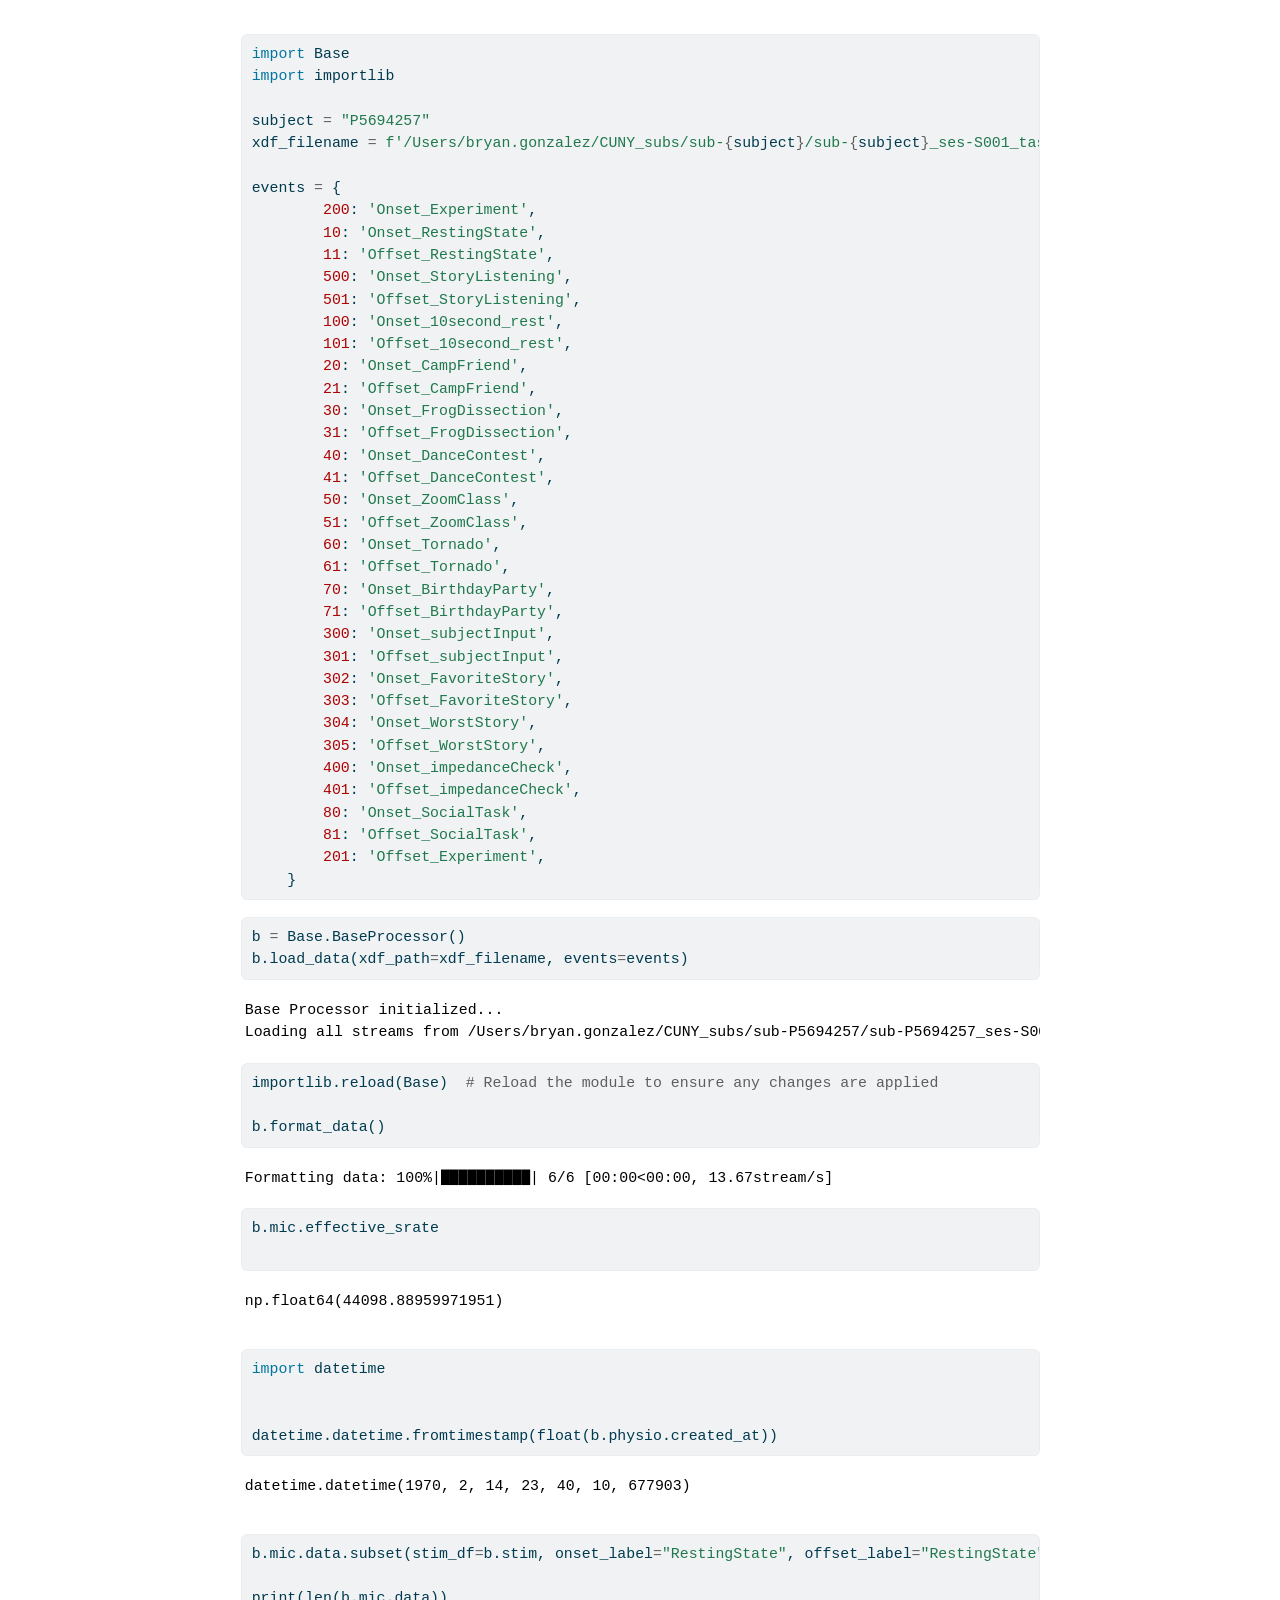
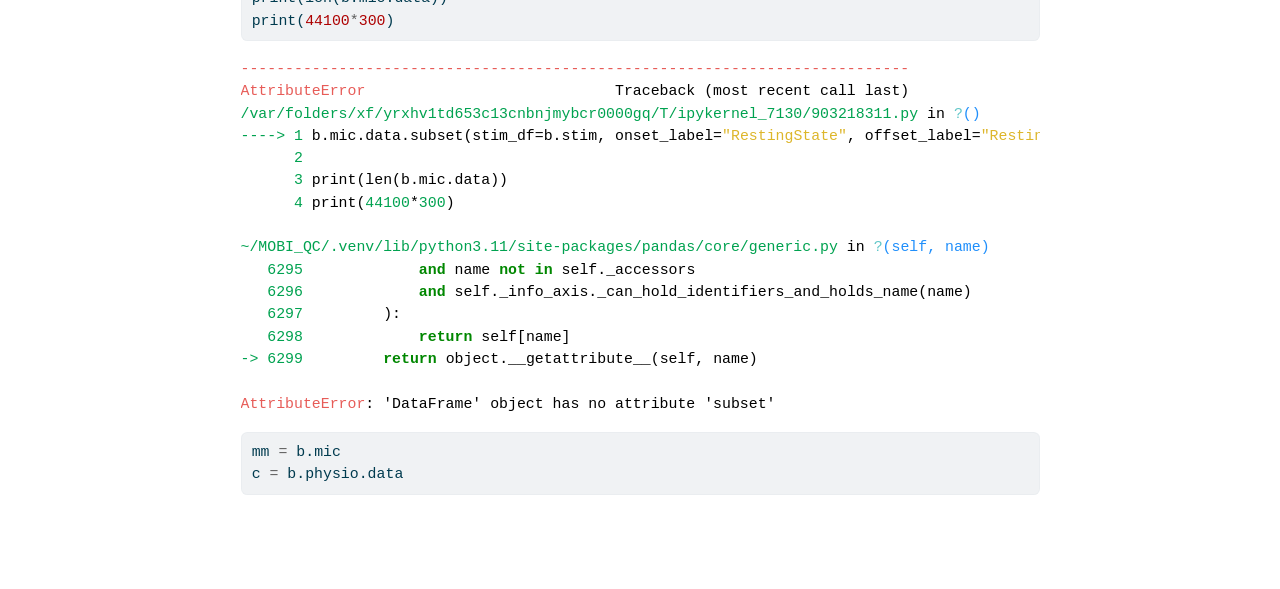
<file: src/MOBI_QC/OOP/OOP_test.html>
<!DOCTYPE html>
<html xmlns="http://www.w3.org/1999/xhtml" lang="en" xml:lang="en"><head>

<meta charset="utf-8">
<meta name="generator" content="quarto-1.7.33">

<meta name="viewport" content="width=device-width, initial-scale=1.0, user-scalable=yes">


<title>oop_test</title>
<style>
code{white-space: pre-wrap;}
span.smallcaps{font-variant: small-caps;}
div.columns{display: flex; gap: min(4vw, 1.5em);}
div.column{flex: auto; overflow-x: auto;}
div.hanging-indent{margin-left: 1.5em; text-indent: -1.5em;}
ul.task-list{list-style: none;}
ul.task-list li input[type="checkbox"] {
  width: 0.8em;
  margin: 0 0.8em 0.2em -1em; /* quarto-specific, see https://github.com/quarto-dev/quarto-cli/issues/4556 */ 
  vertical-align: middle;
}
/* CSS for syntax highlighting */
html { -webkit-text-size-adjust: 100%; }
pre > code.sourceCode { white-space: pre; position: relative; }
pre > code.sourceCode > span { display: inline-block; line-height: 1.25; }
pre > code.sourceCode > span:empty { height: 1.2em; }
.sourceCode { overflow: visible; }
code.sourceCode > span { color: inherit; text-decoration: inherit; }
div.sourceCode { margin: 1em 0; }
pre.sourceCode { margin: 0; }
@media screen {
div.sourceCode { overflow: auto; }
}
@media print {
pre > code.sourceCode { white-space: pre-wrap; }
pre > code.sourceCode > span { text-indent: -5em; padding-left: 5em; }
}
pre.numberSource code
  { counter-reset: source-line 0; }
pre.numberSource code > span
  { position: relative; left: -4em; counter-increment: source-line; }
pre.numberSource code > span > a:first-child::before
  { content: counter(source-line);
    position: relative; left: -1em; text-align: right; vertical-align: baseline;
    border: none; display: inline-block;
    -webkit-touch-callout: none; -webkit-user-select: none;
    -khtml-user-select: none; -moz-user-select: none;
    -ms-user-select: none; user-select: none;
    padding: 0 4px; width: 4em;
  }
pre.numberSource { margin-left: 3em;  padding-left: 4px; }
div.sourceCode
  {   }
@media screen {
pre > code.sourceCode > span > a:first-child::before { text-decoration: underline; }
}
</style>


<script src="OOP_test_files/libs/clipboard/clipboard.min.js"></script>
<script src="OOP_test_files/libs/quarto-html/quarto.js" type="module"></script>
<script src="OOP_test_files/libs/quarto-html/tabsets/tabsets.js" type="module"></script>
<script src="OOP_test_files/libs/quarto-html/popper.min.js"></script>
<script src="OOP_test_files/libs/quarto-html/tippy.umd.min.js"></script>
<script src="OOP_test_files/libs/quarto-html/anchor.min.js"></script>
<link href="OOP_test_files/libs/quarto-html/tippy.css" rel="stylesheet">
<link href="OOP_test_files/libs/quarto-html/quarto-syntax-highlighting-ea385d0e468b0dd5ea5bf0780b1290d9.css" rel="stylesheet" id="quarto-text-highlighting-styles">
<script src="OOP_test_files/libs/bootstrap/bootstrap.min.js"></script>
<link href="OOP_test_files/libs/bootstrap/bootstrap-icons.css" rel="stylesheet">
<link href="OOP_test_files/libs/bootstrap/bootstrap-81267100e462c21b3d6c0d5bf76a3417.min.css" rel="stylesheet" append-hash="true" id="quarto-bootstrap" data-mode="light">


</head>

<body class="fullcontent quarto-light">

<div id="quarto-content" class="page-columns page-rows-contents page-layout-article">

<main class="content" id="quarto-document-content">




<div id="e0ccc352" class="cell">
<div class="sourceCode cell-code" id="cb1"><pre class="sourceCode python code-with-copy"><code class="sourceCode python"><span id="cb1-1"><a href="#cb1-1" aria-hidden="true" tabindex="-1"></a><span class="im">import</span> Base</span>
<span id="cb1-2"><a href="#cb1-2" aria-hidden="true" tabindex="-1"></a><span class="im">import</span> importlib</span>
<span id="cb1-3"><a href="#cb1-3" aria-hidden="true" tabindex="-1"></a></span>
<span id="cb1-4"><a href="#cb1-4" aria-hidden="true" tabindex="-1"></a>subject <span class="op">=</span> <span class="st">"P5694257"</span></span>
<span id="cb1-5"><a href="#cb1-5" aria-hidden="true" tabindex="-1"></a>xdf_filename <span class="op">=</span> <span class="ss">f'/Users/bryan.gonzalez/CUNY_subs/sub-</span><span class="sc">{</span>subject<span class="sc">}</span><span class="ss">/sub-</span><span class="sc">{</span>subject<span class="sc">}</span><span class="ss">_ses-S001_task-CUNY_run-001_mobi.xdf'</span></span>
<span id="cb1-6"><a href="#cb1-6" aria-hidden="true" tabindex="-1"></a></span>
<span id="cb1-7"><a href="#cb1-7" aria-hidden="true" tabindex="-1"></a>events <span class="op">=</span> {</span>
<span id="cb1-8"><a href="#cb1-8" aria-hidden="true" tabindex="-1"></a>        <span class="dv">200</span>: <span class="st">'Onset_Experiment'</span>,</span>
<span id="cb1-9"><a href="#cb1-9" aria-hidden="true" tabindex="-1"></a>        <span class="dv">10</span>: <span class="st">'Onset_RestingState'</span>,</span>
<span id="cb1-10"><a href="#cb1-10" aria-hidden="true" tabindex="-1"></a>        <span class="dv">11</span>: <span class="st">'Offset_RestingState'</span>,</span>
<span id="cb1-11"><a href="#cb1-11" aria-hidden="true" tabindex="-1"></a>        <span class="dv">500</span>: <span class="st">'Onset_StoryListening'</span>,</span>
<span id="cb1-12"><a href="#cb1-12" aria-hidden="true" tabindex="-1"></a>        <span class="dv">501</span>: <span class="st">'Offset_StoryListening'</span>,</span>
<span id="cb1-13"><a href="#cb1-13" aria-hidden="true" tabindex="-1"></a>        <span class="dv">100</span>: <span class="st">'Onset_10second_rest'</span>,</span>
<span id="cb1-14"><a href="#cb1-14" aria-hidden="true" tabindex="-1"></a>        <span class="dv">101</span>: <span class="st">'Offset_10second_rest'</span>, </span>
<span id="cb1-15"><a href="#cb1-15" aria-hidden="true" tabindex="-1"></a>        <span class="dv">20</span>: <span class="st">'Onset_CampFriend'</span>,</span>
<span id="cb1-16"><a href="#cb1-16" aria-hidden="true" tabindex="-1"></a>        <span class="dv">21</span>: <span class="st">'Offset_CampFriend'</span>,</span>
<span id="cb1-17"><a href="#cb1-17" aria-hidden="true" tabindex="-1"></a>        <span class="dv">30</span>: <span class="st">'Onset_FrogDissection'</span>,</span>
<span id="cb1-18"><a href="#cb1-18" aria-hidden="true" tabindex="-1"></a>        <span class="dv">31</span>: <span class="st">'Offset_FrogDissection'</span>,</span>
<span id="cb1-19"><a href="#cb1-19" aria-hidden="true" tabindex="-1"></a>        <span class="dv">40</span>: <span class="st">'Onset_DanceContest'</span>,</span>
<span id="cb1-20"><a href="#cb1-20" aria-hidden="true" tabindex="-1"></a>        <span class="dv">41</span>: <span class="st">'Offset_DanceContest'</span>,</span>
<span id="cb1-21"><a href="#cb1-21" aria-hidden="true" tabindex="-1"></a>        <span class="dv">50</span>: <span class="st">'Onset_ZoomClass'</span>,</span>
<span id="cb1-22"><a href="#cb1-22" aria-hidden="true" tabindex="-1"></a>        <span class="dv">51</span>: <span class="st">'Offset_ZoomClass'</span>,</span>
<span id="cb1-23"><a href="#cb1-23" aria-hidden="true" tabindex="-1"></a>        <span class="dv">60</span>: <span class="st">'Onset_Tornado'</span>,</span>
<span id="cb1-24"><a href="#cb1-24" aria-hidden="true" tabindex="-1"></a>        <span class="dv">61</span>: <span class="st">'Offset_Tornado'</span>,</span>
<span id="cb1-25"><a href="#cb1-25" aria-hidden="true" tabindex="-1"></a>        <span class="dv">70</span>: <span class="st">'Onset_BirthdayParty'</span>,</span>
<span id="cb1-26"><a href="#cb1-26" aria-hidden="true" tabindex="-1"></a>        <span class="dv">71</span>: <span class="st">'Offset_BirthdayParty'</span>,</span>
<span id="cb1-27"><a href="#cb1-27" aria-hidden="true" tabindex="-1"></a>        <span class="dv">300</span>: <span class="st">'Onset_subjectInput'</span>,</span>
<span id="cb1-28"><a href="#cb1-28" aria-hidden="true" tabindex="-1"></a>        <span class="dv">301</span>: <span class="st">'Offset_subjectInput'</span>,</span>
<span id="cb1-29"><a href="#cb1-29" aria-hidden="true" tabindex="-1"></a>        <span class="dv">302</span>: <span class="st">'Onset_FavoriteStory'</span>,</span>
<span id="cb1-30"><a href="#cb1-30" aria-hidden="true" tabindex="-1"></a>        <span class="dv">303</span>: <span class="st">'Offset_FavoriteStory'</span>,</span>
<span id="cb1-31"><a href="#cb1-31" aria-hidden="true" tabindex="-1"></a>        <span class="dv">304</span>: <span class="st">'Onset_WorstStory'</span>,</span>
<span id="cb1-32"><a href="#cb1-32" aria-hidden="true" tabindex="-1"></a>        <span class="dv">305</span>: <span class="st">'Offset_WorstStory'</span>,</span>
<span id="cb1-33"><a href="#cb1-33" aria-hidden="true" tabindex="-1"></a>        <span class="dv">400</span>: <span class="st">'Onset_impedanceCheck'</span>,</span>
<span id="cb1-34"><a href="#cb1-34" aria-hidden="true" tabindex="-1"></a>        <span class="dv">401</span>: <span class="st">'Offset_impedanceCheck'</span>,</span>
<span id="cb1-35"><a href="#cb1-35" aria-hidden="true" tabindex="-1"></a>        <span class="dv">80</span>: <span class="st">'Onset_SocialTask'</span>,</span>
<span id="cb1-36"><a href="#cb1-36" aria-hidden="true" tabindex="-1"></a>        <span class="dv">81</span>: <span class="st">'Offset_SocialTask'</span>,</span>
<span id="cb1-37"><a href="#cb1-37" aria-hidden="true" tabindex="-1"></a>        <span class="dv">201</span>: <span class="st">'Offset_Experiment'</span>,</span>
<span id="cb1-38"><a href="#cb1-38" aria-hidden="true" tabindex="-1"></a>    }</span></code><button title="Copy to Clipboard" class="code-copy-button"><i class="bi"></i></button></pre></div>
</div>
<div id="3db480f7" class="cell" data-execution_count="2">
<div class="sourceCode cell-code" id="cb2"><pre class="sourceCode python code-with-copy"><code class="sourceCode python"><span id="cb2-1"><a href="#cb2-1" aria-hidden="true" tabindex="-1"></a>b <span class="op">=</span> Base.BaseProcessor()</span>
<span id="cb2-2"><a href="#cb2-2" aria-hidden="true" tabindex="-1"></a>b.load_data(xdf_path<span class="op">=</span>xdf_filename, events<span class="op">=</span>events)</span></code><button title="Copy to Clipboard" class="code-copy-button"><i class="bi"></i></button></pre></div>
<div class="cell-output cell-output-stdout">
<pre><code>Base Processor initialized...
Loading all streams from /Users/bryan.gonzalez/CUNY_subs/sub-P5694257/sub-P5694257_ses-S001_task-CUNY_run-001_mobi.xdf...</code></pre>
</div>
</div>
<div id="187bb7a3" class="cell" data-execution_count="17">
<div class="sourceCode cell-code" id="cb4"><pre class="sourceCode python code-with-copy"><code class="sourceCode python"><span id="cb4-1"><a href="#cb4-1" aria-hidden="true" tabindex="-1"></a>importlib.<span class="bu">reload</span>(Base)  <span class="co"># Reload the module to ensure any changes are applied</span></span>
<span id="cb4-2"><a href="#cb4-2" aria-hidden="true" tabindex="-1"></a></span>
<span id="cb4-3"><a href="#cb4-3" aria-hidden="true" tabindex="-1"></a>b.format_data()</span></code><button title="Copy to Clipboard" class="code-copy-button"><i class="bi"></i></button></pre></div>
<div class="cell-output cell-output-stderr">
<pre><code>Formatting data: 100%|██████████| 6/6 [00:00&lt;00:00, 13.67stream/s]</code></pre>
</div>
</div>
<div id="58585c14" class="cell" data-execution_count="4">
<div class="sourceCode cell-code" id="cb6"><pre class="sourceCode python code-with-copy"><code class="sourceCode python"><span id="cb6-1"><a href="#cb6-1" aria-hidden="true" tabindex="-1"></a>b.mic.effective_srate</span>
<span id="cb6-2"><a href="#cb6-2" aria-hidden="true" tabindex="-1"></a></span></code><button title="Copy to Clipboard" class="code-copy-button"><i class="bi"></i></button></pre></div>
<div class="cell-output cell-output-display" data-execution_count="4">
<pre><code>np.float64(44098.88959971951)</code></pre>
</div>
</div>
<div id="ae14ba10" class="cell" data-execution_count="10">
<div class="sourceCode cell-code" id="cb8"><pre class="sourceCode python code-with-copy"><code class="sourceCode python"><span id="cb8-1"><a href="#cb8-1" aria-hidden="true" tabindex="-1"></a><span class="im">import</span> datetime</span>
<span id="cb8-2"><a href="#cb8-2" aria-hidden="true" tabindex="-1"></a></span>
<span id="cb8-3"><a href="#cb8-3" aria-hidden="true" tabindex="-1"></a></span>
<span id="cb8-4"><a href="#cb8-4" aria-hidden="true" tabindex="-1"></a>datetime.datetime.fromtimestamp(<span class="bu">float</span>(b.physio.created_at)) </span></code><button title="Copy to Clipboard" class="code-copy-button"><i class="bi"></i></button></pre></div>
<div class="cell-output cell-output-display" data-execution_count="10">
<pre><code>datetime.datetime(1970, 2, 14, 23, 40, 10, 677903)</code></pre>
</div>
</div>
<div id="dd749254" class="cell" data-execution_count="19">
<div class="sourceCode cell-code" id="cb10"><pre class="sourceCode python code-with-copy"><code class="sourceCode python"><span id="cb10-1"><a href="#cb10-1" aria-hidden="true" tabindex="-1"></a>b.mic.data.subset(stim_df<span class="op">=</span>b.stim, onset_label<span class="op">=</span><span class="st">"RestingState"</span>, offset_label<span class="op">=</span><span class="st">"RestingState"</span>)</span>
<span id="cb10-2"><a href="#cb10-2" aria-hidden="true" tabindex="-1"></a></span>
<span id="cb10-3"><a href="#cb10-3" aria-hidden="true" tabindex="-1"></a><span class="bu">print</span>(<span class="bu">len</span>(b.mic.data))</span>
<span id="cb10-4"><a href="#cb10-4" aria-hidden="true" tabindex="-1"></a><span class="bu">print</span>(<span class="dv">44100</span><span class="op">*</span><span class="dv">300</span>)</span></code><button title="Copy to Clipboard" class="code-copy-button"><i class="bi"></i></button></pre></div>
<div class="cell-output cell-output-error">
<div class="ansi-escaped-output">
<pre><span class="ansi-red-fg">---------------------------------------------------------------------------</span>
<span class="ansi-red-fg">AttributeError</span>                            Traceback (most recent call last)
<span class="ansi-green-fg">/var/folders/xf/yrxhv1td653c13cnbnjmybcr0000gq/T/ipykernel_7130/903218311.py</span> in <span class="ansi-cyan-fg">?</span><span class="ansi-blue-fg">()</span>
<span class="ansi-green-fg">----&gt; </span><span class="ansi-green-fg">1</span> b.mic.data.subset(stim_df=b.stim, onset_label=<span class="ansi-yellow-fg">"RestingState"</span>, offset_label=<span class="ansi-yellow-fg">"RestingState"</span>)
<span class="ansi-green-fg">      2</span> 
<span class="ansi-green-fg">      3</span> print(len(b.mic.data))
<span class="ansi-green-fg">      4</span> print(<span class="ansi-green-fg">44100</span>*<span class="ansi-green-fg">300</span>)

<span class="ansi-green-fg">~/MOBI_QC/.venv/lib/python3.11/site-packages/pandas/core/generic.py</span> in <span class="ansi-cyan-fg">?</span><span class="ansi-blue-fg">(self, name)</span>
<span class="ansi-green-fg">   6295</span>             <span style="font-weight:bold;color:rgb(0,135,0)">and</span> name <span style="font-weight:bold;color:rgb(0,135,0)">not</span> <span style="font-weight:bold;color:rgb(0,135,0)">in</span> self._accessors
<span class="ansi-green-fg">   6296</span>             <span style="font-weight:bold;color:rgb(0,135,0)">and</span> self._info_axis._can_hold_identifiers_and_holds_name(name)
<span class="ansi-green-fg">   6297</span>         ):
<span class="ansi-green-fg">   6298</span>             <span style="font-weight:bold;color:rgb(0,135,0)">return</span> self[name]
<span class="ansi-green-fg">-&gt; </span><span class="ansi-green-fg">6299</span>         <span style="font-weight:bold;color:rgb(0,135,0)">return</span> object.__getattribute__(self, name)

<span class="ansi-red-fg">AttributeError</span>: 'DataFrame' object has no attribute 'subset'</pre>
</div>
</div>
</div>
<div id="0a5c69de" class="cell" data-execution_count="21">
<div class="sourceCode cell-code" id="cb11"><pre class="sourceCode python code-with-copy"><code class="sourceCode python"><span id="cb11-1"><a href="#cb11-1" aria-hidden="true" tabindex="-1"></a>mm <span class="op">=</span> b.mic</span>
<span id="cb11-2"><a href="#cb11-2" aria-hidden="true" tabindex="-1"></a>c <span class="op">=</span> b.physio.data</span></code><button title="Copy to Clipboard" class="code-copy-button"><i class="bi"></i></button></pre></div>
</div>

</main>
<!-- /main column -->
<script id="quarto-html-after-body" type="application/javascript">
  window.document.addEventListener("DOMContentLoaded", function (event) {
    const icon = "";
    const anchorJS = new window.AnchorJS();
    anchorJS.options = {
      placement: 'right',
      icon: icon
    };
    anchorJS.add('.anchored');
    const isCodeAnnotation = (el) => {
      for (const clz of el.classList) {
        if (clz.startsWith('code-annotation-')) {                     
          return true;
        }
      }
      return false;
    }
    const onCopySuccess = function(e) {
      // button target
      const button = e.trigger;
      // don't keep focus
      button.blur();
      // flash "checked"
      button.classList.add('code-copy-button-checked');
      var currentTitle = button.getAttribute("title");
      button.setAttribute("title", "Copied!");
      let tooltip;
      if (window.bootstrap) {
        button.setAttribute("data-bs-toggle", "tooltip");
        button.setAttribute("data-bs-placement", "left");
        button.setAttribute("data-bs-title", "Copied!");
        tooltip = new bootstrap.Tooltip(button, 
          { trigger: "manual", 
            customClass: "code-copy-button-tooltip",
            offset: [0, -8]});
        tooltip.show();    
      }
      setTimeout(function() {
        if (tooltip) {
          tooltip.hide();
          button.removeAttribute("data-bs-title");
          button.removeAttribute("data-bs-toggle");
          button.removeAttribute("data-bs-placement");
        }
        button.setAttribute("title", currentTitle);
        button.classList.remove('code-copy-button-checked');
      }, 1000);
      // clear code selection
      e.clearSelection();
    }
    const getTextToCopy = function(trigger) {
        const codeEl = trigger.previousElementSibling.cloneNode(true);
        for (const childEl of codeEl.children) {
          if (isCodeAnnotation(childEl)) {
            childEl.remove();
          }
        }
        return codeEl.innerText;
    }
    const clipboard = new window.ClipboardJS('.code-copy-button:not([data-in-quarto-modal])', {
      text: getTextToCopy
    });
    clipboard.on('success', onCopySuccess);
    if (window.document.getElementById('quarto-embedded-source-code-modal')) {
      const clipboardModal = new window.ClipboardJS('.code-copy-button[data-in-quarto-modal]', {
        text: getTextToCopy,
        container: window.document.getElementById('quarto-embedded-source-code-modal')
      });
      clipboardModal.on('success', onCopySuccess);
    }
      var localhostRegex = new RegExp(/^(?:http|https):\/\/localhost\:?[0-9]*\//);
      var mailtoRegex = new RegExp(/^mailto:/);
        var filterRegex = new RegExp('/' + window.location.host + '/');
      var isInternal = (href) => {
          return filterRegex.test(href) || localhostRegex.test(href) || mailtoRegex.test(href);
      }
      // Inspect non-navigation links and adorn them if external
     var links = window.document.querySelectorAll('a[href]:not(.nav-link):not(.navbar-brand):not(.toc-action):not(.sidebar-link):not(.sidebar-item-toggle):not(.pagination-link):not(.no-external):not([aria-hidden]):not(.dropdown-item):not(.quarto-navigation-tool):not(.about-link)');
      for (var i=0; i<links.length; i++) {
        const link = links[i];
        if (!isInternal(link.href)) {
          // undo the damage that might have been done by quarto-nav.js in the case of
          // links that we want to consider external
          if (link.dataset.originalHref !== undefined) {
            link.href = link.dataset.originalHref;
          }
        }
      }
    function tippyHover(el, contentFn, onTriggerFn, onUntriggerFn) {
      const config = {
        allowHTML: true,
        maxWidth: 500,
        delay: 100,
        arrow: false,
        appendTo: function(el) {
            return el.parentElement;
        },
        interactive: true,
        interactiveBorder: 10,
        theme: 'quarto',
        placement: 'bottom-start',
      };
      if (contentFn) {
        config.content = contentFn;
      }
      if (onTriggerFn) {
        config.onTrigger = onTriggerFn;
      }
      if (onUntriggerFn) {
        config.onUntrigger = onUntriggerFn;
      }
      window.tippy(el, config); 
    }
    const noterefs = window.document.querySelectorAll('a[role="doc-noteref"]');
    for (var i=0; i<noterefs.length; i++) {
      const ref = noterefs[i];
      tippyHover(ref, function() {
        // use id or data attribute instead here
        let href = ref.getAttribute('data-footnote-href') || ref.getAttribute('href');
        try { href = new URL(href).hash; } catch {}
        const id = href.replace(/^#\/?/, "");
        const note = window.document.getElementById(id);
        if (note) {
          return note.innerHTML;
        } else {
          return "";
        }
      });
    }
    const xrefs = window.document.querySelectorAll('a.quarto-xref');
    const processXRef = (id, note) => {
      // Strip column container classes
      const stripColumnClz = (el) => {
        el.classList.remove("page-full", "page-columns");
        if (el.children) {
          for (const child of el.children) {
            stripColumnClz(child);
          }
        }
      }
      stripColumnClz(note)
      if (id === null || id.startsWith('sec-')) {
        // Special case sections, only their first couple elements
        const container = document.createElement("div");
        if (note.children && note.children.length > 2) {
          container.appendChild(note.children[0].cloneNode(true));
          for (let i = 1; i < note.children.length; i++) {
            const child = note.children[i];
            if (child.tagName === "P" && child.innerText === "") {
              continue;
            } else {
              container.appendChild(child.cloneNode(true));
              break;
            }
          }
          if (window.Quarto?.typesetMath) {
            window.Quarto.typesetMath(container);
          }
          return container.innerHTML
        } else {
          if (window.Quarto?.typesetMath) {
            window.Quarto.typesetMath(note);
          }
          return note.innerHTML;
        }
      } else {
        // Remove any anchor links if they are present
        const anchorLink = note.querySelector('a.anchorjs-link');
        if (anchorLink) {
          anchorLink.remove();
        }
        if (window.Quarto?.typesetMath) {
          window.Quarto.typesetMath(note);
        }
        if (note.classList.contains("callout")) {
          return note.outerHTML;
        } else {
          return note.innerHTML;
        }
      }
    }
    for (var i=0; i<xrefs.length; i++) {
      const xref = xrefs[i];
      tippyHover(xref, undefined, function(instance) {
        instance.disable();
        let url = xref.getAttribute('href');
        let hash = undefined; 
        if (url.startsWith('#')) {
          hash = url;
        } else {
          try { hash = new URL(url).hash; } catch {}
        }
        if (hash) {
          const id = hash.replace(/^#\/?/, "");
          const note = window.document.getElementById(id);
          if (note !== null) {
            try {
              const html = processXRef(id, note.cloneNode(true));
              instance.setContent(html);
            } finally {
              instance.enable();
              instance.show();
            }
          } else {
            // See if we can fetch this
            fetch(url.split('#')[0])
            .then(res => res.text())
            .then(html => {
              const parser = new DOMParser();
              const htmlDoc = parser.parseFromString(html, "text/html");
              const note = htmlDoc.getElementById(id);
              if (note !== null) {
                const html = processXRef(id, note);
                instance.setContent(html);
              } 
            }).finally(() => {
              instance.enable();
              instance.show();
            });
          }
        } else {
          // See if we can fetch a full url (with no hash to target)
          // This is a special case and we should probably do some content thinning / targeting
          fetch(url)
          .then(res => res.text())
          .then(html => {
            const parser = new DOMParser();
            const htmlDoc = parser.parseFromString(html, "text/html");
            const note = htmlDoc.querySelector('main.content');
            if (note !== null) {
              // This should only happen for chapter cross references
              // (since there is no id in the URL)
              // remove the first header
              if (note.children.length > 0 && note.children[0].tagName === "HEADER") {
                note.children[0].remove();
              }
              const html = processXRef(null, note);
              instance.setContent(html);
            } 
          }).finally(() => {
            instance.enable();
            instance.show();
          });
        }
      }, function(instance) {
      });
    }
        let selectedAnnoteEl;
        const selectorForAnnotation = ( cell, annotation) => {
          let cellAttr = 'data-code-cell="' + cell + '"';
          let lineAttr = 'data-code-annotation="' +  annotation + '"';
          const selector = 'span[' + cellAttr + '][' + lineAttr + ']';
          return selector;
        }
        const selectCodeLines = (annoteEl) => {
          const doc = window.document;
          const targetCell = annoteEl.getAttribute("data-target-cell");
          const targetAnnotation = annoteEl.getAttribute("data-target-annotation");
          const annoteSpan = window.document.querySelector(selectorForAnnotation(targetCell, targetAnnotation));
          const lines = annoteSpan.getAttribute("data-code-lines").split(",");
          const lineIds = lines.map((line) => {
            return targetCell + "-" + line;
          })
          let top = null;
          let height = null;
          let parent = null;
          if (lineIds.length > 0) {
              //compute the position of the single el (top and bottom and make a div)
              const el = window.document.getElementById(lineIds[0]);
              top = el.offsetTop;
              height = el.offsetHeight;
              parent = el.parentElement.parentElement;
            if (lineIds.length > 1) {
              const lastEl = window.document.getElementById(lineIds[lineIds.length - 1]);
              const bottom = lastEl.offsetTop + lastEl.offsetHeight;
              height = bottom - top;
            }
            if (top !== null && height !== null && parent !== null) {
              // cook up a div (if necessary) and position it 
              let div = window.document.getElementById("code-annotation-line-highlight");
              if (div === null) {
                div = window.document.createElement("div");
                div.setAttribute("id", "code-annotation-line-highlight");
                div.style.position = 'absolute';
                parent.appendChild(div);
              }
              div.style.top = top - 2 + "px";
              div.style.height = height + 4 + "px";
              div.style.left = 0;
              let gutterDiv = window.document.getElementById("code-annotation-line-highlight-gutter");
              if (gutterDiv === null) {
                gutterDiv = window.document.createElement("div");
                gutterDiv.setAttribute("id", "code-annotation-line-highlight-gutter");
                gutterDiv.style.position = 'absolute';
                const codeCell = window.document.getElementById(targetCell);
                const gutter = codeCell.querySelector('.code-annotation-gutter');
                gutter.appendChild(gutterDiv);
              }
              gutterDiv.style.top = top - 2 + "px";
              gutterDiv.style.height = height + 4 + "px";
            }
            selectedAnnoteEl = annoteEl;
          }
        };
        const unselectCodeLines = () => {
          const elementsIds = ["code-annotation-line-highlight", "code-annotation-line-highlight-gutter"];
          elementsIds.forEach((elId) => {
            const div = window.document.getElementById(elId);
            if (div) {
              div.remove();
            }
          });
          selectedAnnoteEl = undefined;
        };
          // Handle positioning of the toggle
      window.addEventListener(
        "resize",
        throttle(() => {
          elRect = undefined;
          if (selectedAnnoteEl) {
            selectCodeLines(selectedAnnoteEl);
          }
        }, 10)
      );
      function throttle(fn, ms) {
      let throttle = false;
      let timer;
        return (...args) => {
          if(!throttle) { // first call gets through
              fn.apply(this, args);
              throttle = true;
          } else { // all the others get throttled
              if(timer) clearTimeout(timer); // cancel #2
              timer = setTimeout(() => {
                fn.apply(this, args);
                timer = throttle = false;
              }, ms);
          }
        };
      }
        // Attach click handler to the DT
        const annoteDls = window.document.querySelectorAll('dt[data-target-cell]');
        for (const annoteDlNode of annoteDls) {
          annoteDlNode.addEventListener('click', (event) => {
            const clickedEl = event.target;
            if (clickedEl !== selectedAnnoteEl) {
              unselectCodeLines();
              const activeEl = window.document.querySelector('dt[data-target-cell].code-annotation-active');
              if (activeEl) {
                activeEl.classList.remove('code-annotation-active');
              }
              selectCodeLines(clickedEl);
              clickedEl.classList.add('code-annotation-active');
            } else {
              // Unselect the line
              unselectCodeLines();
              clickedEl.classList.remove('code-annotation-active');
            }
          });
        }
    const findCites = (el) => {
      const parentEl = el.parentElement;
      if (parentEl) {
        const cites = parentEl.dataset.cites;
        if (cites) {
          return {
            el,
            cites: cites.split(' ')
          };
        } else {
          return findCites(el.parentElement)
        }
      } else {
        return undefined;
      }
    };
    var bibliorefs = window.document.querySelectorAll('a[role="doc-biblioref"]');
    for (var i=0; i<bibliorefs.length; i++) {
      const ref = bibliorefs[i];
      const citeInfo = findCites(ref);
      if (citeInfo) {
        tippyHover(citeInfo.el, function() {
          var popup = window.document.createElement('div');
          citeInfo.cites.forEach(function(cite) {
            var citeDiv = window.document.createElement('div');
            citeDiv.classList.add('hanging-indent');
            citeDiv.classList.add('csl-entry');
            var biblioDiv = window.document.getElementById('ref-' + cite);
            if (biblioDiv) {
              citeDiv.innerHTML = biblioDiv.innerHTML;
            }
            popup.appendChild(citeDiv);
          });
          return popup.innerHTML;
        });
      }
    }
  });
  </script>
</div> <!-- /content -->




</body></html>
</file>
<file: src/MOBI_QC/OOP/OOP_test_files/libs/quarto-html/tippy.css>
.tippy-box[data-animation=fade][data-state=hidden]{opacity:0}[data-tippy-root]{max-width:calc(100vw - 10px)}.tippy-box{position:relative;background-color:#333;color:#fff;border-radius:4px;font-size:14px;line-height:1.4;white-space:normal;outline:0;transition-property:transform,visibility,opacity}.tippy-box[data-placement^=top]>.tippy-arrow{bottom:0}.tippy-box[data-placement^=top]>.tippy-arrow:before{bottom:-7px;left:0;border-width:8px 8px 0;border-top-color:initial;transform-origin:center top}.tippy-box[data-placement^=bottom]>.tippy-arrow{top:0}.tippy-box[data-placement^=bottom]>.tippy-arrow:before{top:-7px;left:0;border-width:0 8px 8px;border-bottom-color:initial;transform-origin:center bottom}.tippy-box[data-placement^=left]>.tippy-arrow{right:0}.tippy-box[data-placement^=left]>.tippy-arrow:before{border-width:8px 0 8px 8px;border-left-color:initial;right:-7px;transform-origin:center left}.tippy-box[data-placement^=right]>.tippy-arrow{left:0}.tippy-box[data-placement^=right]>.tippy-arrow:before{left:-7px;border-width:8px 8px 8px 0;border-right-color:initial;transform-origin:center right}.tippy-box[data-inertia][data-state=visible]{transition-timing-function:cubic-bezier(.54,1.5,.38,1.11)}.tippy-arrow{width:16px;height:16px;color:#333}.tippy-arrow:before{content:"";position:absolute;border-color:transparent;border-style:solid}.tippy-content{position:relative;padding:5px 9px;z-index:1}
</file>
<file: src/MOBI_QC/OOP/OOP_test_files/libs/quarto-html/quarto-syntax-highlighting-ea385d0e468b0dd5ea5bf0780b1290d9.css>
/* quarto syntax highlight colors */
:root {
  --quarto-hl-ot-color: #003B4F;
  --quarto-hl-at-color: #657422;
  --quarto-hl-ss-color: #20794D;
  --quarto-hl-an-color: #5E5E5E;
  --quarto-hl-fu-color: #4758AB;
  --quarto-hl-st-color: #20794D;
  --quarto-hl-cf-color: #003B4F;
  --quarto-hl-op-color: #5E5E5E;
  --quarto-hl-er-color: #AD0000;
  --quarto-hl-bn-color: #AD0000;
  --quarto-hl-al-color: #AD0000;
  --quarto-hl-va-color: #111111;
  --quarto-hl-bu-color: inherit;
  --quarto-hl-ex-color: inherit;
  --quarto-hl-pp-color: #AD0000;
  --quarto-hl-in-color: #5E5E5E;
  --quarto-hl-vs-color: #20794D;
  --quarto-hl-wa-color: #5E5E5E;
  --quarto-hl-do-color: #5E5E5E;
  --quarto-hl-im-color: #00769E;
  --quarto-hl-ch-color: #20794D;
  --quarto-hl-dt-color: #AD0000;
  --quarto-hl-fl-color: #AD0000;
  --quarto-hl-co-color: #5E5E5E;
  --quarto-hl-cv-color: #5E5E5E;
  --quarto-hl-cn-color: #8f5902;
  --quarto-hl-sc-color: #5E5E5E;
  --quarto-hl-dv-color: #AD0000;
  --quarto-hl-kw-color: #003B4F;
}

/* other quarto variables */
:root {
  --quarto-font-monospace: SFMono-Regular, Menlo, Monaco, Consolas, "Liberation Mono", "Courier New", monospace;
}

/* syntax highlight based on Pandoc's rules */
pre > code.sourceCode > span {
  color: #003B4F;
}

code.sourceCode > span {
  color: #003B4F;
}

div.sourceCode,
div.sourceCode pre.sourceCode {
  color: #003B4F;
}

/* Normal */
code span {
  color: #003B4F;
}

/* Alert */
code span.al {
  color: #AD0000;
  font-style: inherit;
}

/* Annotation */
code span.an {
  color: #5E5E5E;
  font-style: inherit;
}

/* Attribute */
code span.at {
  color: #657422;
  font-style: inherit;
}

/* BaseN */
code span.bn {
  color: #AD0000;
  font-style: inherit;
}

/* BuiltIn */
code span.bu {
  font-style: inherit;
}

/* ControlFlow */
code span.cf {
  color: #003B4F;
  font-weight: bold;
  font-style: inherit;
}

/* Char */
code span.ch {
  color: #20794D;
  font-style: inherit;
}

/* Constant */
code span.cn {
  color: #8f5902;
  font-style: inherit;
}

/* Comment */
code span.co {
  color: #5E5E5E;
  font-style: inherit;
}

/* CommentVar */
code span.cv {
  color: #5E5E5E;
  font-style: italic;
}

/* Documentation */
code span.do {
  color: #5E5E5E;
  font-style: italic;
}

/* DataType */
code span.dt {
  color: #AD0000;
  font-style: inherit;
}

/* DecVal */
code span.dv {
  color: #AD0000;
  font-style: inherit;
}

/* Error */
code span.er {
  color: #AD0000;
  font-style: inherit;
}

/* Extension */
code span.ex {
  font-style: inherit;
}

/* Float */
code span.fl {
  color: #AD0000;
  font-style: inherit;
}

/* Function */
code span.fu {
  color: #4758AB;
  font-style: inherit;
}

/* Import */
code span.im {
  color: #00769E;
  font-style: inherit;
}

/* Information */
code span.in {
  color: #5E5E5E;
  font-style: inherit;
}

/* Keyword */
code span.kw {
  color: #003B4F;
  font-weight: bold;
  font-style: inherit;
}

/* Operator */
code span.op {
  color: #5E5E5E;
  font-style: inherit;
}

/* Other */
code span.ot {
  color: #003B4F;
  font-style: inherit;
}

/* Preprocessor */
code span.pp {
  color: #AD0000;
  font-style: inherit;
}

/* SpecialChar */
code span.sc {
  color: #5E5E5E;
  font-style: inherit;
}

/* SpecialString */
code span.ss {
  color: #20794D;
  font-style: inherit;
}

/* String */
code span.st {
  color: #20794D;
  font-style: inherit;
}

/* Variable */
code span.va {
  color: #111111;
  font-style: inherit;
}

/* VerbatimString */
code span.vs {
  color: #20794D;
  font-style: inherit;
}

/* Warning */
code span.wa {
  color: #5E5E5E;
  font-style: italic;
}

.prevent-inlining {
  content: "</";
}

/*# sourceMappingURL=538754cbb4183396a2435bcb80637e05.css.map */
</file>
